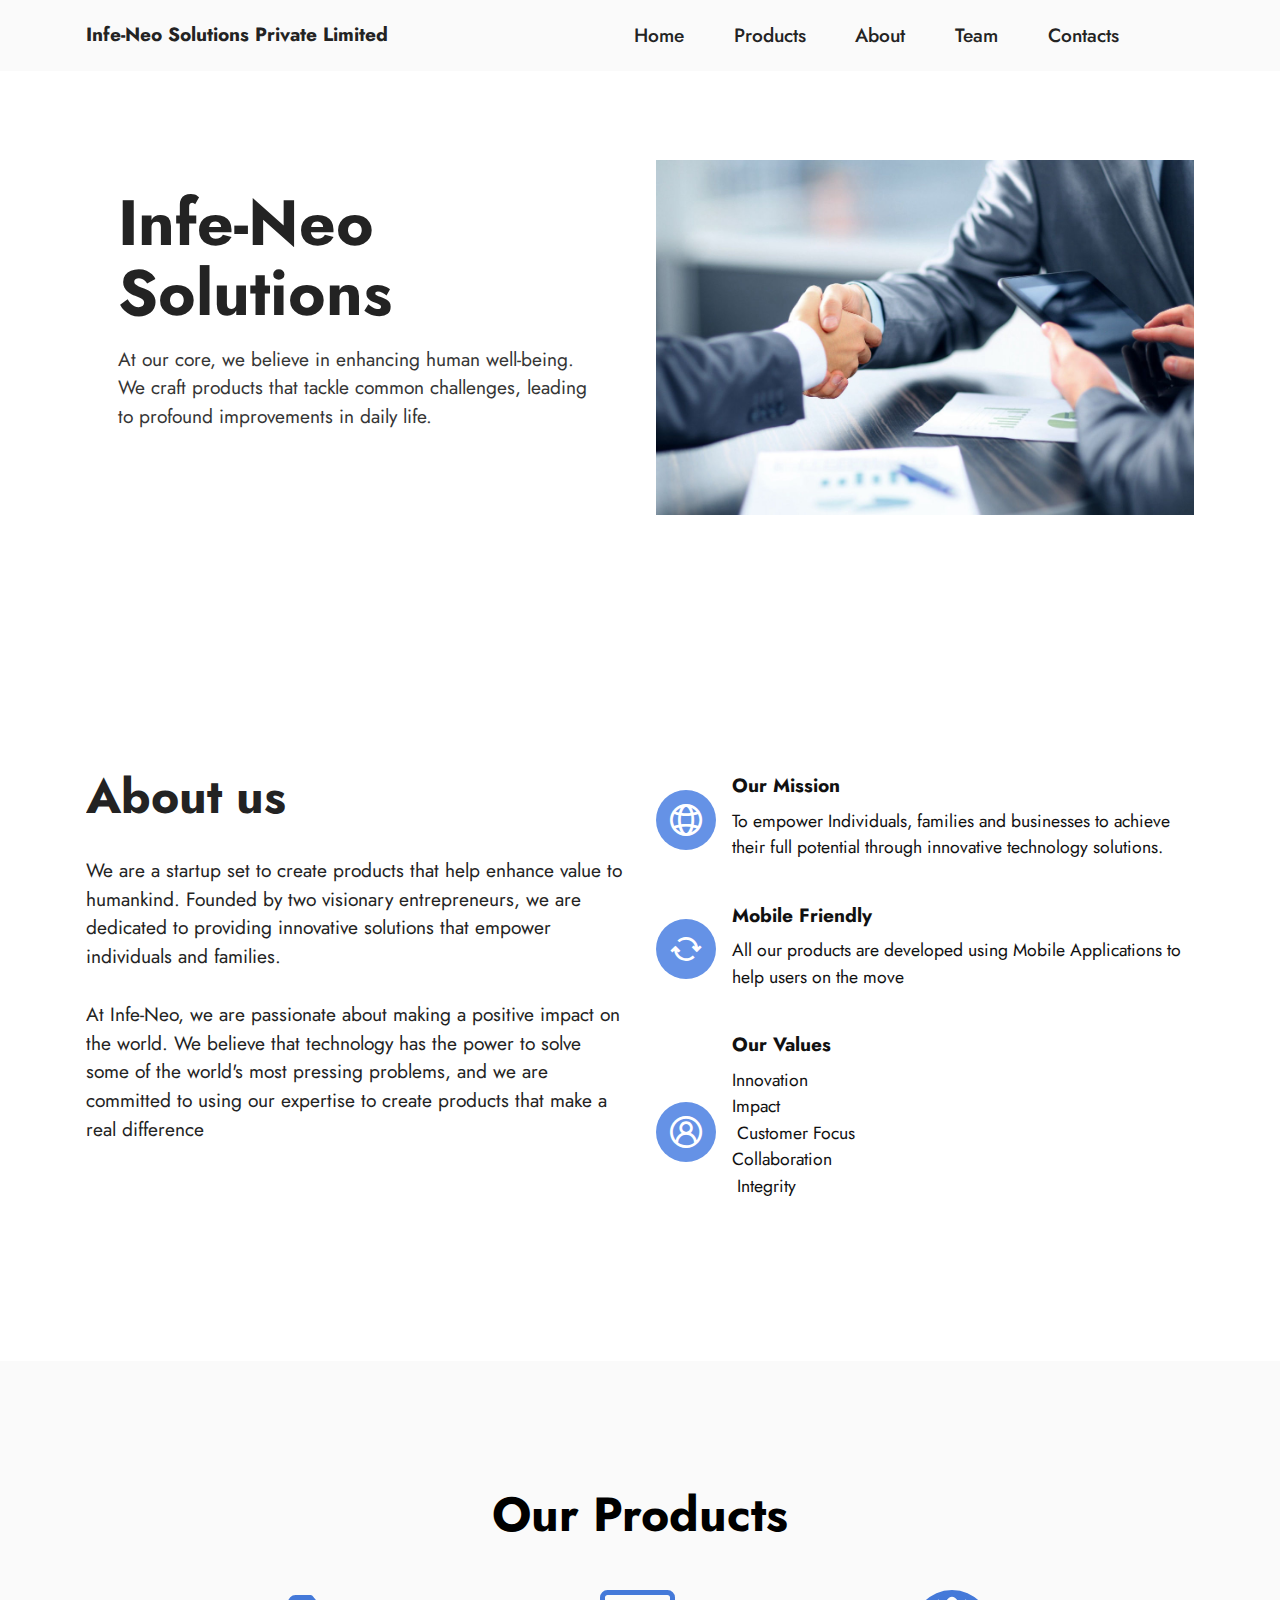
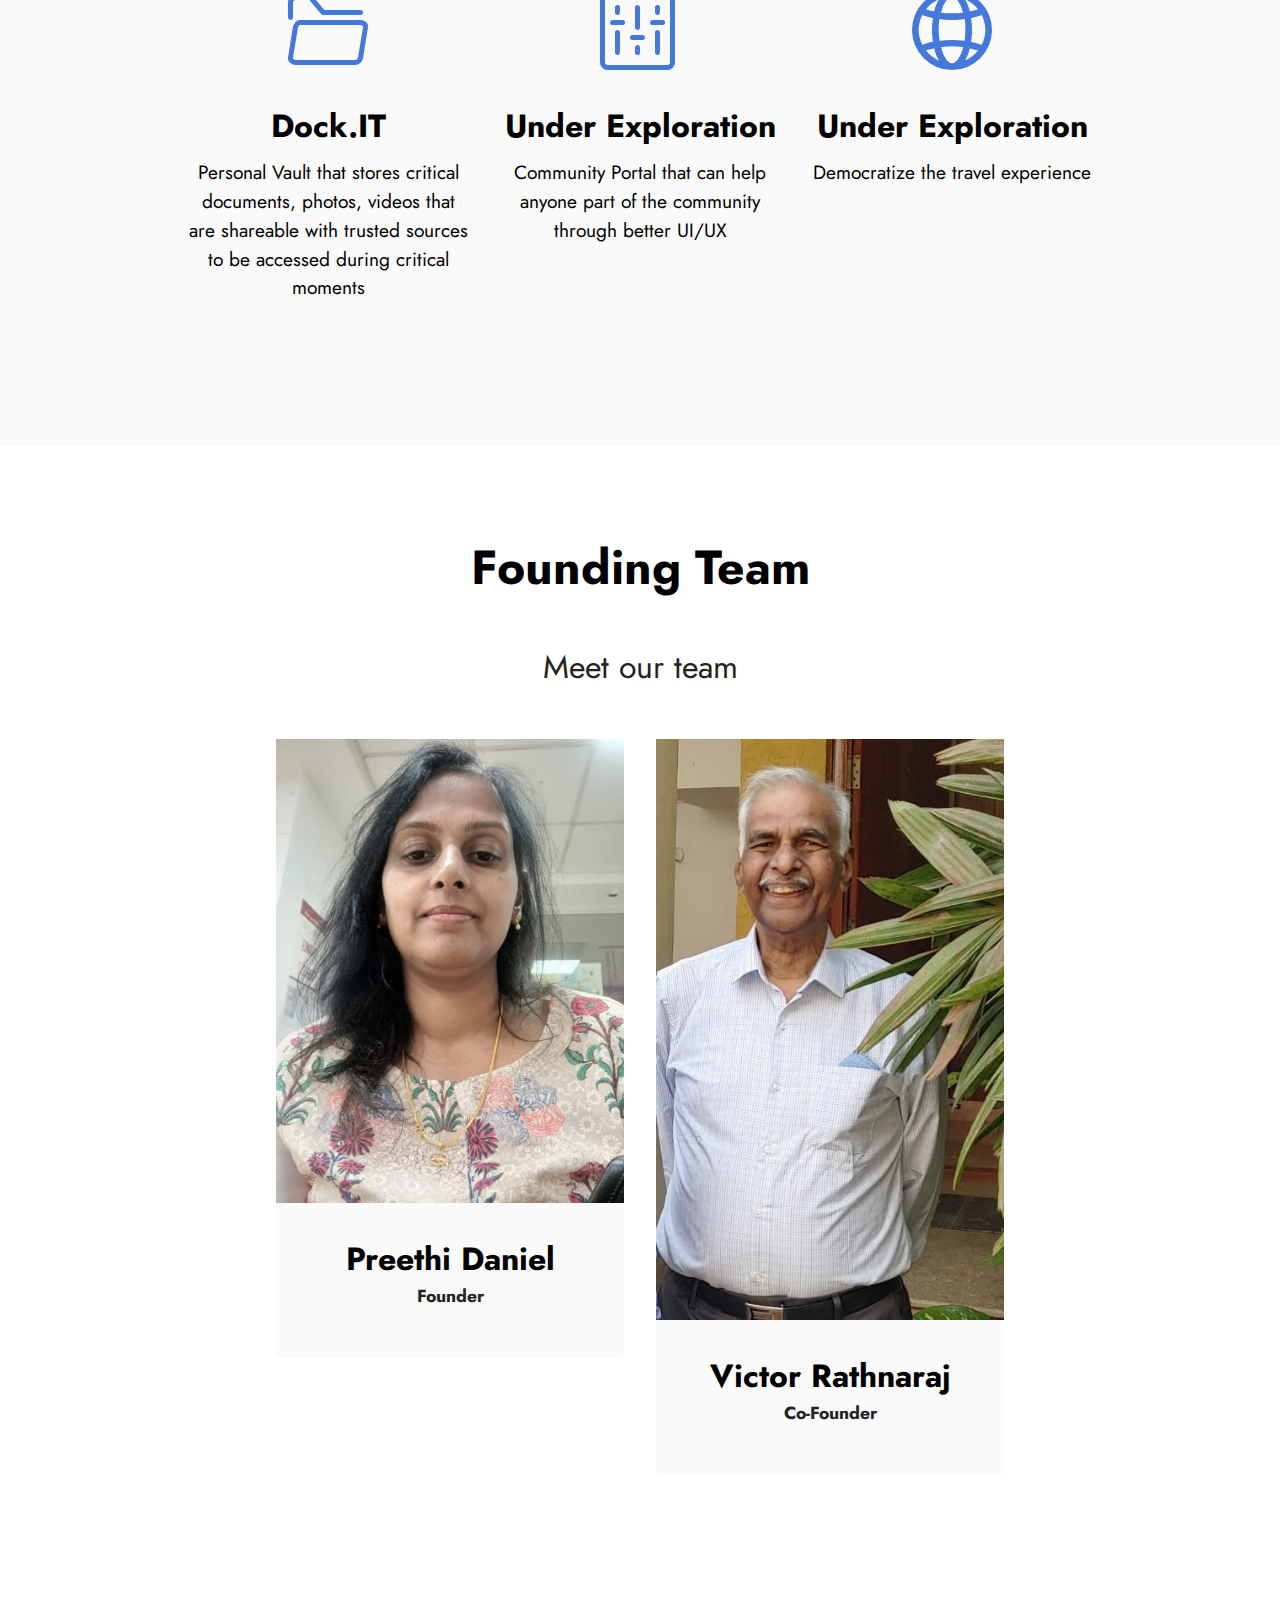
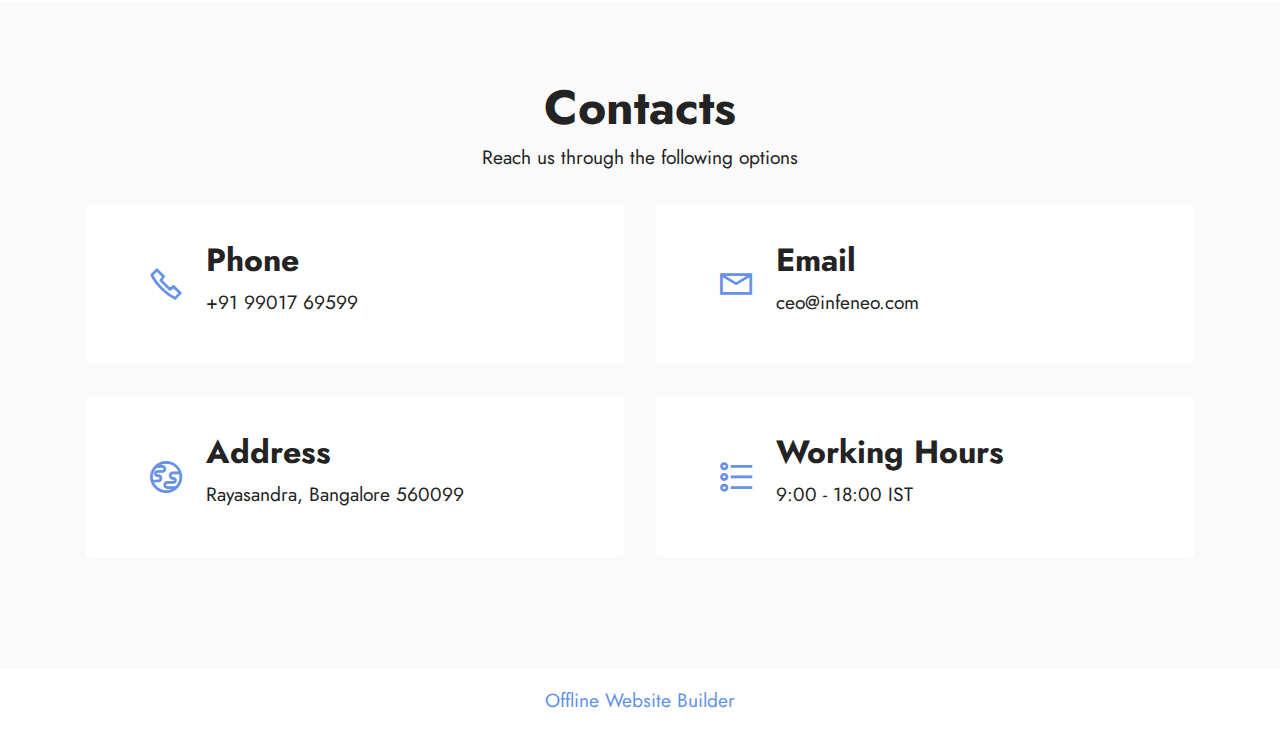
<file: index.html>
<!DOCTYPE html>
<html  >
<head>
  <!-- Site made with Mobirise Website Builder v5.9.6, https://mobirise.com -->
  <meta charset="UTF-8">
  <meta http-equiv="X-UA-Compatible" content="IE=edge">
  <meta name="generator" content="Mobirise v5.9.6, mobirise.com">
  <meta name="viewport" content="width=device-width, initial-scale=1, minimum-scale=1">
  <link rel="shortcut icon" href="assets/images/logo.png" type="image/x-icon">
  <meta name="description" content="">
  
  
  <title>Home</title>
  <link rel="stylesheet" href="assets/web/assets/mobirise-icons2/mobirise2.css">
  <link rel="stylesheet" href="assets/web/assets/mobirise-icons-bold/mobirise-icons-bold.css">
  <link rel="stylesheet" href="assets/bootstrap/css/bootstrap.min.css">
  <link rel="stylesheet" href="assets/bootstrap/css/bootstrap-grid.min.css">
  <link rel="stylesheet" href="assets/bootstrap/css/bootstrap-reboot.min.css">
  <link rel="stylesheet" href="assets/dropdown/css/style.css">
  <link rel="stylesheet" href="assets/socicon/css/styles.css">
  <link rel="stylesheet" href="assets/theme/css/style.css">
  <link rel="preload" href="https://fonts.googleapis.com/css?family=Jost:100,200,300,400,500,600,700,800,900,100i,200i,300i,400i,500i,600i,700i,800i,900i&display=swap" as="style" onload="this.onload=null;this.rel='stylesheet'">
  <noscript><link rel="stylesheet" href="https://fonts.googleapis.com/css?family=Jost:100,200,300,400,500,600,700,800,900,100i,200i,300i,400i,500i,600i,700i,800i,900i&display=swap"></noscript>
  <link rel="preload" as="style" href="assets/mobirise/css/mbr-additional.css"><link rel="stylesheet" href="assets/mobirise/css/mbr-additional.css" type="text/css">

  
  
  
</head>
<body>
  
  <section data-bs-version="5.1" class="menu menu2 cid-sFCw1qGFAI" once="menu" id="menu2-23">
    
    <nav class="navbar navbar-dropdown navbar-expand-lg">
        <div class="container">
            <div class="navbar-brand">
                
                <span class="navbar-caption-wrap"><a class="navbar-caption text-black display-7" href="https://mobiri.se">Infe-Neo Solutions Private Limited</a></span>
            </div>
            <button class="navbar-toggler" type="button" data-toggle="collapse" data-bs-toggle="collapse" data-target="#navbarSupportedContent" data-bs-target="#navbarSupportedContent" aria-controls="navbarNavAltMarkup" aria-expanded="false" aria-label="Toggle navigation">
                <div class="hamburger">
                    <span></span>
                    <span></span>
                    <span></span>
                    <span></span>
                </div>
            </button>
            <div class="collapse navbar-collapse" id="navbarSupportedContent">
                <ul class="navbar-nav nav-dropdown nav-right" data-app-modern-menu="true"><li class="nav-item"><a class="nav-link link text-black text-primary display-7" href="#top">Home</a></li><li class="nav-item"><a class="nav-link link text-black text-primary display-7" href="index.html#features1-1i">Products</a></li>
                    <li class="nav-item"><a class="nav-link link text-black text-primary display-7" href="index.html#features13-0">About</a></li><li class="nav-item"><a class="nav-link link text-black text-primary display-7" href="index.html#team1-1o">Team</a></li><li class="nav-item"><a class="nav-link link text-black text-primary display-7" href="index.html#contacts2-1r">Contacts</a></li><li class="nav-item"><a class="nav-link link text-black text-primary display-7" href="index.html#content4-1q"></a>
                    </li></ul>
                
                
            </div>
        </div>
    </nav>
</section>

<section data-bs-version="5.1" class="header14 cid-sFzxmVl7J6" id="header14-1f">

    

    

    <div class="container">
        <div class="row justify-content-center align-items-center">
            <div class="col-12 col-md-6 image-wrapper">
                <img src="assets/images/mbr-1256x829.jpg" alt="Mobirise Website Builder">
            </div>
            <div class="col-12 col-md">
                <div class="text-wrapper">
                    <h1 class="mbr-section-title mbr-fonts-style mb-3 display-1"><strong>Infe-Neo Solutions</strong></h1>
                    <p class="mbr-text mbr-fonts-style display-7">At our core, we believe in enhancing human well-being. We craft products that tackle common challenges, leading to profound improvements in daily life.</p>
                    <div class="mbr-section-btn mt-3"><a class="btn btn-white-outline display-4" href="https://mobiri.se"></a></div>
                </div>
            </div>
        </div>
    </div>
</section>

<section data-bs-version="5.1" class="features13 cid-tXbOFko5oJ" id="features13-0">

    

    
    
    <div class="container">
        <div class="row justify-content-center">
            <div class="col-12 col-lg-6">
                <div class="card-wrapper">
                    <div class="card-box align-left">
                        <h4 class="card-title mbr-fonts-style mb-4 display-2">
                            <strong>About us</strong></h4>
                        <p class="mbr-text mbr-fonts-style mb-4 display-7">
                            We are a startup set to create products that help enhance value to humankind. Founded by two visionary entrepreneurs, we are dedicated to providing innovative solutions that empower individuals and families. <br><br>At Infe-Neo, we are passionate about making a positive impact on the world. We believe that technology has the power to solve some of the world's most pressing problems, and we are committed to using our expertise to create products that make a real difference<br></p>
                        
                    </div>
                </div>
            </div>
            <div class="col-12 col-lg-6">
                <div class="item features-without-image">
                    <div class="item-wrapper mbr-flex">
                        <div class="icon-box">
                            <span class="mbr-iconfont mobi-mbri-globe-2 mobi-mbri"></span>
                        </div>
                        <div class="text-box">
                            <h4 class="icon-title mbr-black mbr-fonts-style display-7">
                                <strong>Our Mission</strong></h4>
                            <h5 class="icon-text mbr-black mbr-fonts-style display-4">To empower Individuals, families and businesses to achieve their full potential through innovative technology solutions. </h5>
                        </div>
                    </div>
                </div>
                <div class="item features-without-image">
                    <div class="item-wrapper mbr-flex">
                        <div class="icon-box">
                            <span class="mbr-iconfont mobi-mbri-update mobi-mbri"></span>
                        </div>
                        <div class="text-box">
                            <h4 class="icon-title mbr-black mbr-fonts-style display-7">
                                <strong>Mobile Friendly</strong>
                            </h4>
                            <h5 class="icon-text mbr-black mbr-fonts-style display-4">All our products are developed using Mobile Applications to help users on the move</h5>
                        </div>
                    </div>
                </div>
                <div class="item features-without-image">
                    <div class="item-wrapper mbr-flex">
                        <div class="icon-box">
                            <span class="mbr-iconfont mobi-mbri-user-2 mobi-mbri"></span>
                        </div>
                        <div class="text-box">
                            <h4 class="icon-title mbr-black mbr-fonts-style display-7">
                                <strong>Our Values</strong></h4>
                            <h5 class="icon-text mbr-black mbr-fonts-style display-4">Innovation <br>Impact<br> Customer Focus <br>Collaboration<br> Integrity<div><br></div></h5>
                        </div>
                    </div>
                </div>
            </div>
        </div>
    </div>
</section>

<section data-bs-version="5.1" class="features1 cid-sFzyUE9AaP" id="features1-1i">
    

    
    <div class="container-fluid">
        <div class="row">
            <div class="col-12 col-lg-9">
                <h3 class="mbr-section-title mbr-fonts-style align-center mb-0 display-2">
                    <strong>Our Products</strong></h3>
                
            </div>
        </div>
        <div class="row">
            <div class="card col-12 col-md-6 col-lg-3">
                <div class="card-wrapper">
                    <div class="card-box align-center">
                        <div class="iconfont-wrapper">
                            <span class="mbr-iconfont mbrib-opened-folder"></span>
                        </div>
                        <h5 class="card-title mbr-fonts-style display-5"><strong>Dock.IT</strong></h5>
                        <p class="card-text mbr-fonts-style display-7">Personal Vault that stores critical documents, photos, videos that are shareable with trusted sources to be accessed during critical moments</p>
                    </div>
                </div>
            </div>
            <div class="card col-12 col-md-6 col-lg-3">
                <div class="card-wrapper">
                    <div class="card-box align-center">
                        <div class="iconfont-wrapper">
                            <span class="mbr-iconfont mbrib-setting2"></span>
                        </div>
                        <h5 class="card-title mbr-fonts-style display-5"><strong>Under Exploration</strong></h5>
                        <p class="card-text mbr-fonts-style display-7">Community Portal that can help anyone part of the community through better UI/UX</p>
                    </div>
                </div>
            </div>
            <div class="card col-12 col-md-6 col-lg-3">
                <div class="card-wrapper">
                    <div class="card-box align-center">
                        <div class="iconfont-wrapper">
                            <span class="mbr-iconfont mobi-mbri-globe-2 mobi-mbri"></span>
                        </div>
                        <h5 class="card-title mbr-fonts-style display-5"><strong>Under Exploration</strong></h5>
                        <p class="card-text mbr-fonts-style display-7">Democratize the travel experience</p>
                    </div>
                </div>
            </div>
            
        </div>
    </div>
</section>

<section data-bs-version="5.1" class="team1 cid-sFzErVWEaH" id="team1-1o">
    

    
    <div class="container">
        <div class="row justify-content-center">
            <div class="col-12">
                <h3 class="mbr-section-title1 mbr-fonts-style align-center mb-5 display-2">
                    <strong>Founding Team</strong>
                </h3>
                <p class="mbr-section-subtitle mbr-fonts-style align-center mb-5 display-5">
                    Meet our team
                </p>
            </div>
            <div class="col-sm-6 col-lg-4">
                <div class="card-wrap">
                    <div class="image-wrap">
                        <img src="assets/images/whatsapp-image-2023-11-23-at-06.10.31-596x795.jpg" alt="Preethi Daniel">
                    </div>
                    <div class="content-wrap">
                        <h5 class="mbr-section-title card-title mbr-fonts-style align-center m-0 display-5">
                            <strong>Preethi Daniel</strong></h5>
                        <h6 class="mbr-role mbr-fonts-style align-center mb-3 display-4">
                            <strong>Founder</strong></h6>
                        
                        
                        
                    </div>
                </div>
            </div>

            <div class="col-sm-6 col-lg-4">
                <div class="card-wrap">
                    <div class="image-wrap">
                        <img src="assets/images/whatsapp-image-2023-11-30-at-13.34.16-720x1600.jpeg" alt="Victor Rathnaraj">
                    </div>
                    <div class="content-wrap">
                        <h5 class="mbr-section-title card-title mbr-fonts-style align-center m-0 display-5">
                            <strong>Victor Rathnaraj</strong></h5>
                        <h6 class="mbr-role mbr-fonts-style align-center mb-3 display-4">
                            <strong>Co-Founder</strong></h6>
                        
                        
                        
                    </div>
                </div>
            </div>

            

            
        </div>
    </div>
</section>

<section data-bs-version="5.1" class="contacts2 cid-sFzIA7KGYz" id="contacts2-1r">
    <!---->
    
    
    <div class="container">
        <div class="mbr-section-head">
            <h3 class="mbr-section-title mbr-fonts-style align-center mb-0 display-2">
                <strong>Contacts</strong>
            </h3>
            <h4 class="mbr-section-subtitle mbr-fonts-style align-center mb-0 mt-2 display-7">Reach us through the following options</h4>
        </div>
        <div class="row justify-content-center mt-4">
            <div class="card col-12 col-md-6">
                <div class="card-wrapper">
                    <div class="image-wrapper">
                        <span class="mbr-iconfont mobi-mbri-phone mobi-mbri"></span>
                    </div>
                    <div class="text-wrapper">
                        <h6 class="card-title mbr-fonts-style mb-1 display-5">
                            <strong>Phone</strong>
                        </h6>
                        <p class="mbr-text mbr-fonts-style display-7">+91 99017 69599</p>
                    </div>
                </div>
            </div>
            <div class="card col-12 col-md-6">
                <div class="card-wrapper">
                    <div class="image-wrapper">
                        <span class="mbr-iconfont mobi-mbri-letter mobi-mbri"></span>
                    </div>
                    <div class="text-wrapper">
                        <h6 class="card-title mbr-fonts-style mb-1 display-5">
                            <strong>Email</strong>
                        </h6>
                        <p class="mbr-text mbr-fonts-style display-7">ceo@infeneo.com</p>
                    </div>
                </div>
            </div>
            <div class="card col-12 col-md-6">
                <div class="card-wrapper">
                    <div class="image-wrapper">
                        <span class="mbr-iconfont mobi-mbri-globe mobi-mbri"></span>
                    </div>
                    <div class="text-wrapper">
                        <h6 class="card-title mbr-fonts-style mb-1 display-5">
                            <strong>Address</strong>
                        </h6>
                        <p class="mbr-text mbr-fonts-style display-7">
                            Rayasandra, Bangalore 560099</p>
                    </div>
                </div>
            </div>
            <div class="card col-12 col-md-6">
                <div class="card-wrapper">
                    <div class="image-wrapper">
                        <span class="mbr-iconfont mobi-mbri-bulleted-list mobi-mbri"></span>
                    </div>
                    <div class="text-wrapper">
                        <h6 class="card-title mbr-fonts-style mb-1 display-5">
                            <strong>Working Hours</strong>
                        </h6>
                        <p class="mbr-text mbr-fonts-style display-7">
                            9:00 - 18:00 IST</p>
                    </div>
                </div>
            </div>
        </div>
    </div>
</section><section class="display-7" style="padding: 0;align-items: center;justify-content: center;flex-wrap: wrap;    align-content: center;display: flex;position: relative;height: 4rem;"><a href="https://mobiri.se/3110202" style="flex: 1 1;height: 4rem;position: absolute;width: 100%;z-index: 1;"><img alt="" style="height: 4rem;" src="[data-uri]"></a><p style="margin: 0;text-align: center;" class="display-7">&#8204;</p><a style="z-index:1" href="https://mobirise.com/offline-website-builder.html">Offline Website Builder</a></section><script src="assets/bootstrap/js/bootstrap.bundle.min.js"></script>  <script src="assets/smoothscroll/smooth-scroll.js"></script>  <script src="assets/ytplayer/index.js"></script>  <script src="assets/dropdown/js/navbar-dropdown.js"></script>  <script src="assets/theme/js/script.js"></script>  
  
  
</body>
</html>
</file>
<file: assets/web/assets/mobirise-icons2/mobirise2.css>
@font-face {
  font-family: 'Moririse2';
  font-display: swap;
  src:  url('mobirise2.eot?f2bix4');
  src:  url('mobirise2.eot?f2bix4#iefix') format('embedded-opentype'),
    url('mobirise2.ttf?f2bix4') format('truetype'),
    url('mobirise2.woff?f2bix4') format('woff'),
    url('mobirise2.svg?f2bix4#mobirise2') format('svg');
  font-weight: normal;
  font-style: normal;
}

[class^="mobi-"], [class*=" mobi-"] {
  /* use !important to prevent issues with browser extensions that change fonts */
  font-family: 'Moririse2' !important;
  speak: none;
  font-style: normal;
  font-weight: normal;
  font-variant: normal;
  text-transform: none;
  line-height: 1;

  /* Better Font Rendering =========== */
  -webkit-font-smoothing: antialiased;
  -moz-osx-font-smoothing: grayscale;
}

.mobi-mbri-add-submenu:before {
  content: "\e900";
}
.mobi-mbri-alert:before {
  content: "\e901";
}
.mobi-mbri-align-center:before {
  content: "\e902";
}
.mobi-mbri-align-justify:before {
  content: "\e903";
}
.mobi-mbri-align-left:before {
  content: "\e904";
}
.mobi-mbri-align-right:before {
  content: "\e905";
}
.mobi-mbri-android:before {
  content: "\e906";
}
.mobi-mbri-apple:before {
  content: "\e907";
}
.mobi-mbri-arrow-down:before {
  content: "\e908";
}
.mobi-mbri-arrow-next:before {
  content: "\e909";
}
.mobi-mbri-arrow-prev:before {
  content: "\e90a";
}
.mobi-mbri-arrow-up:before {
  content: "\e90b";
}
.mobi-mbri-bold:before {
  content: "\e90c";
}
.mobi-mbri-bookmark:before {
  content: "\e90d";
}
.mobi-mbri-bootstrap:before {
  content: "\e90e";
}
.mobi-mbri-briefcase:before {
  content: "\e90f";
}
.mobi-mbri-browse:before {
  content: "\e910";
}
.mobi-mbri-bulleted-list:before {
  content: "\e911";
}
.mobi-mbri-calendar:before {
  content: "\e912";
}
.mobi-mbri-camera:before {
  content: "\e913";
}
.mobi-mbri-cart-add:before {
  content: "\e914";
}
.mobi-mbri-cart-full:before {
  content: "\e915";
}
.mobi-mbri-cash:before {
  content: "\e916";
}
.mobi-mbri-change-style:before {
  content: "\e917";
}
.mobi-mbri-chat:before {
  content: "\e918";
}
.mobi-mbri-clock:before {
  content: "\e919";
}
.mobi-mbri-close:before {
  content: "\e91a";
}
.mobi-mbri-cloud:before {
  content: "\e91b";
}
.mobi-mbri-code:before {
  content: "\e91c";
}
.mobi-mbri-contact-form:before {
  content: "\e91d";
}
.mobi-mbri-credit-card:before {
  content: "\e91e";
}
.mobi-mbri-cursor-click:before {
  content: "\e91f";
}
.mobi-mbri-cust-feedback:before {
  content: "\e920";
}
.mobi-mbri-database:before {
  content: "\e921";
}
.mobi-mbri-delivery:before {
  content: "\e922";
}
.mobi-mbri-desktop:before {
  content: "\e923";
}
.mobi-mbri-devices:before {
  content: "\e924";
}
.mobi-mbri-down:before {
  content: "\e925";
}
.mobi-mbri-download-2:before {
  content: "\e926";
}
.mobi-mbri-download:before {
  content: "\e927";
}
.mobi-mbri-drag-n-drop-2:before {
  content: "\e928";
}
.mobi-mbri-drag-n-drop:before {
  content: "\e929";
}
.mobi-mbri-edit-2:before {
  content: "\e92a";
}
.mobi-mbri-edit:before {
  content: "\e92b";
}
.mobi-mbri-error:before {
  content: "\e92c";
}
.mobi-mbri-extension:before {
  content: "\e92d";
}
.mobi-mbri-features:before {
  content: "\e92e";
}
.mobi-mbri-file:before {
  content: "\e92f";
}
.mobi-mbri-flag:before {
  content: "\e930";
}
.mobi-mbri-folder:before {
  content: "\e931";
}
.mobi-mbri-gift:before {
  content: "\e932";
}
.mobi-mbri-github:before {
  content: "\e933";
}
.mobi-mbri-globe-2:before {
  content: "\e934";
}
.mobi-mbri-globe:before {
  content: "\e935";
}
.mobi-mbri-growing-chart:before {
  content: "\e936";
}
.mobi-mbri-hearth:before {
  content: "\e937";
}
.mobi-mbri-help:before {
  content: "\e938";
}
.mobi-mbri-home:before {
  content: "\e939";
}
.mobi-mbri-hot-cup:before {
  content: "\e93a";
}
.mobi-mbri-idea:before {
  content: "\e93b";
}
.mobi-mbri-image-gallery:before {
  content: "\e93c";
}
.mobi-mbri-image-slider:before {
  content: "\e93d";
}
.mobi-mbri-info:before {
  content: "\e93e";
}
.mobi-mbri-italic:before {
  content: "\e93f";
}
.mobi-mbri-key:before {
  content: "\e940";
}
.mobi-mbri-laptop:before {
  content: "\e941";
}
.mobi-mbri-layers:before {
  content: "\e942";
}
.mobi-mbri-left-right:before {
  content: "\e943";
}
.mobi-mbri-left:before {
  content: "\e944";
}
.mobi-mbri-letter:before {
  content: "\e945";
}
.mobi-mbri-like:before {
  content: "\e946";
}
.mobi-mbri-link:before {
  content: "\e947";
}
.mobi-mbri-lock:before {
  content: "\e948";
}
.mobi-mbri-login:before {
  content: "\e949";
}
.mobi-mbri-logout:before {
  content: "\e94a";
}
.mobi-mbri-magic-stick:before {
  content: "\e94b";
}
.mobi-mbri-map-pin:before {
  content: "\e94c";
}
.mobi-mbri-menu:before {
  content: "\e94d";
}
.mobi-mbri-mobile-2:before {
  content: "\e94e";
}
.mobi-mbri-mobile-horizontal:before {
  content: "\e94f";
}
.mobi-mbri-mobile:before {
  content: "\e950";
}
.mobi-mbri-mobirise:before {
  content: "\e951";
}
.mobi-mbri-more-horizontal:before {
  content: "\e952";
}
.mobi-mbri-more-vertical:before {
  content: "\e953";
}
.mobi-mbri-music:before {
  content: "\e954";
}
.mobi-mbri-new-file:before {
  content: "\e955";
}
.mobi-mbri-numbered-list:before {
  content: "\e956";
}
.mobi-mbri-opened-folder:before {
  content: "\e957";
}
.mobi-mbri-pages:before {
  content: "\e958";
}
.mobi-mbri-paper-plane:before {
  content: "\e959";
}
.mobi-mbri-paperclip:before {
  content: "\e95a";
}
.mobi-mbri-phone:before {
  content: "\e95b";
}
.mobi-mbri-photo:before {
  content: "\e95c";
}
.mobi-mbri-photos:before {
  content: "\e95d";
}
.mobi-mbri-pin:before {
  content: "\e95e";
}
.mobi-mbri-play:before {
  content: "\e95f";
}
.mobi-mbri-plus:before {
  content: "\e960";
}
.mobi-mbri-preview:before {
  content: "\e961";
}
.mobi-mbri-print:before {
  content: "\e962";
}
.mobi-mbri-protect:before {
  content: "\e963";
}
.mobi-mbri-question:before {
  content: "\e964";
}
.mobi-mbri-quote-left:before {
  content: "\e965";
}
.mobi-mbri-quote-right:before {
  content: "\e966";
}
.mobi-mbri-redo:before {
  content: "\e967";
}
.mobi-mbri-refresh:before {
  content: "\e968";
}
.mobi-mbri-responsive-2:before {
  content: "\e969";
}
.mobi-mbri-responsive:before {
  content: "\e96a";
}
.mobi-mbri-right:before {
  content: "\e96b";
}
.mobi-mbri-rocket:before {
  content: "\e96c";
}
.mobi-mbri-sad-face:before {
  content: "\e96d";
}
.mobi-mbri-sale:before {
  content: "\e96e";
}
.mobi-mbri-save:before {
  content: "\e96f";
}
.mobi-mbri-search:before {
  content: "\e970";
}
.mobi-mbri-setting-2:before {
  content: "\e971";
}
.mobi-mbri-setting-3:before {
  content: "\e972";
}
.mobi-mbri-setting:before {
  content: "\e973";
}
.mobi-mbri-share:before {
  content: "\e974";
}
.mobi-mbri-shopping-bag:before {
  content: "\e975";
}
.mobi-mbri-shopping-basket:before {
  content: "\e976";
}
.mobi-mbri-shopping-cart:before {
  content: "\e977";
}
.mobi-mbri-sites:before {
  content: "\e978";
}
.mobi-mbri-smile-face:before {
  content: "\e979";
}
.mobi-mbri-speed:before {
  content: "\e97a";
}
.mobi-mbri-star:before {
  content: "\e97b";
}
.mobi-mbri-success:before {
  content: "\e97c";
}
.mobi-mbri-sun:before {
  content: "\e97d";
}
.mobi-mbri-sun2:before {
  content: "\e97e";
}
.mobi-mbri-tablet-vertical:before {
  content: "\e97f";
}
.mobi-mbri-tablet:before {
  content: "\e980";
}
.mobi-mbri-target:before {
  content: "\e981";
}
.mobi-mbri-timer:before {
  content: "\e982";
}
.mobi-mbri-to-ftp:before {
  content: "\e983";
}
.mobi-mbri-to-local-drive:before {
  content: "\e984";
}
.mobi-mbri-touch-swipe:before {
  content: "\e985";
}
.mobi-mbri-touch:before {
  content: "\e986";
}
.mobi-mbri-trash:before {
  content: "\e987";
}
.mobi-mbri-underline:before {
  content: "\e988";
}
.mobi-mbri-undo:before {
  content: "\e989";
}
.mobi-mbri-unlink:before {
  content: "\e98a";
}
.mobi-mbri-unlock:before {
  content: "\e98b";
}
.mobi-mbri-up-down:before {
  content: "\e98c";
}
.mobi-mbri-up:before {
  content: "\e98d";
}
.mobi-mbri-update:before {
  content: "\e98e";
}
.mobi-mbri-upload-2:before {
  content: "\e98f";
}
.mobi-mbri-upload:before {
  content: "\e990";
}
.mobi-mbri-user-2:before {
  content: "\e991";
}
.mobi-mbri-user:before {
  content: "\e992";
}
.mobi-mbri-users:before {
  content: "\e993";
}
.mobi-mbri-video-play:before {
  content: "\e994";
}
.mobi-mbri-video:before {
  content: "\e995";
}
.mobi-mbri-watch:before {
  content: "\e996";
}
.mobi-mbri-website-theme-2:before {
  content: "\e997";
}
.mobi-mbri-website-theme:before {
  content: "\e998";
}
.mobi-mbri-wifi:before {
  content: "\e999";
}
.mobi-mbri-windows:before {
  content: "\e99a";
}
.mobi-mbri-zoom-in:before {
  content: "\e99b";
}
.mobi-mbri-zoom-out:before {
  content: "\e99c";
}
</file>
<file: assets/web/assets/mobirise-icons-bold/mobirise-icons-bold.css>
@font-face {
  font-family: 'mobirise-icons-bold';
  font-display: swap;
  src:  url('mobirise-icons-bold.eot?m1l4yr');
  src:  url('mobirise-icons-bold.eot?m1l4yr#iefix') format('embedded-opentype'),
    url('mobirise-icons-bold.ttf?m1l4yr') format('truetype'),
    url('mobirise-icons-bold.woff?m1l4yr') format('woff'),
    url('mobirise-icons-bold.svg?m1l4yr#mobirise-icons-bold') format('svg');
  font-weight: normal;
  font-style: normal;
}

[class^="mbrib-"], [class*="mbrib-"] {
  /* use !important to prevent issues with browser extensions that change fonts */
  font-family: 'mobirise-icons-bold' !important;
  speak: none;
  font-style: normal;
  font-weight: normal;
  font-variant: normal;
  text-transform: none;
  line-height: 1;

  /* Better Font Rendering =========== */
  -webkit-font-smoothing: antialiased;
  -moz-osx-font-smoothing: grayscale;
}

.mbrib-add-submenu:before {
  content: "\e900";
}
.mbrib-alert:before {
  content: "\e901";
}
.mbrib-align-center:before {
  content: "\e902";
}
.mbrib-align-justify:before {
  content: "\e903";
}
.mbrib-align-left:before {
  content: "\e904";
}
.mbrib-align-right:before {
  content: "\e905";
}
.mbrib-android:before {
  content: "\e906";
}
.mbrib-apple:before {
  content: "\e907";
}
.mbrib-arrow-down:before {
  content: "\e908";
}
.mbrib-arrow-next:before {
  content: "\e909";
}
.mbrib-arrow-prev:before {
  content: "\e90a";
}
.mbrib-arrow-up:before {
  content: "\e90b";
}
.mbrib-bold:before {
  content: "\e90c";
}
.mbrib-bookmark:before {
  content: "\e90d";
}
.mbrib-bootstrap:before {
  content: "\e90e";
}
.mbrib-briefcase:before {
  content: "\e90f";
}
.mbrib-browse:before {
  content: "\e910";
}
.mbrib-bulleted-list:before {
  content: "\e911";
}
.mbrib-calendar:before {
  content: "\e912";
}
.mbrib-camera:before {
  content: "\e913";
}
.mbrib-cart-add:before {
  content: "\e914";
}
.mbrib-cart-full:before {
  content: "\e915";
}
.mbrib-cash:before {
  content: "\e916";
}
.mbrib-change-style:before {
  content: "\e917";
}
.mbrib-chat:before {
  content: "\e918";
}
.mbrib-clock:before {
  content: "\e919";
}
.mbrib-close:before {
  content: "\e91a";
}
.mbrib-cloud:before {
  content: "\e91b";
}
.mbrib-code:before {
  content: "\e91c";
}
.mbrib-contact-form:before {
  content: "\e91d";
}
.mbrib-credit-card:before {
  content: "\e91e";
}
.mbrib-cursor-click:before {
  content: "\e91f";
}
.mbrib-cust-feedback:before {
  content: "\e920";
}
.mbrib-database:before {
  content: "\e921";
}
.mbrib-delivery:before {
  content: "\e922";
}
.mbrib-desktop:before {
  content: "\e923";
}
.mbrib-devices:before {
  content: "\e924";
}
.mbrib-down:before {
  content: "\e925";
}
.mbrib-download:before {
  content: "\e926";
}
.mbrib-drag-n-drop:before {
  content: "\e927";
}
.mbrib-drag-n-drop2:before {
  content: "\e928";
}
.mbrib-edit:before {
  content: "\e929";
}
.mbrib-edit2:before {
  content: "\e92a";
}
.mbrib-error:before {
  content: "\e92b";
}
.mbrib-extension:before {
  content: "\e92c";
}
.mbrib-features:before {
  content: "\e92d";
}
.mbrib-file:before {
  content: "\e92e";
}
.mbrib-flag:before {
  content: "\e92f";
}
.mbrib-folder:before {
  content: "\e930";
}
.mbrib-gift:before {
  content: "\e931";
}
.mbrib-github:before {
  content: "\e932";
}
.mbrib-globe-2:before {
  content: "\e933";
}
.mbrib-globe:before {
  content: "\e934";
}
.mbrib-growing-chart:before {
  content: "\e935";
}
.mbrib-hearth:before {
  content: "\e936";
}
.mbrib-help:before {
  content: "\e937";
}
.mbrib-home:before {
  content: "\e938";
}
.mbrib-hot-cup:before {
  content: "\e939";
}
.mbrib-idea:before {
  content: "\e93a";
}
.mbrib-image-gallery:before {
  content: "\e93b";
}
.mbrib-image-slider:before {
  content: "\e93c";
}
.mbrib-info:before {
  content: "\e93d";
}
.mbrib-italic:before {
  content: "\e93e";
}
.mbrib-key:before {
  content: "\e93f";
}
.mbrib-laptop:before {
  content: "\e940";
}
.mbrib-layers:before {
  content: "\e941";
}
.mbrib-left-right:before {
  content: "\e942";
}
.mbrib-left:before {
  content: "\e943";
}
.mbrib-letter:before {
  content: "\e944";
}
.mbrib-like:before {
  content: "\e945";
}
.mbrib-link:before {
  content: "\e946";
}
.mbrib-lock:before {
  content: "\e947";
}
.mbrib-login:before {
  content: "\e948";
}
.mbrib-logout:before {
  content: "\e949";
}
.mbrib-magic-stick:before {
  content: "\e94a";
}
.mbrib-map-pin:before {
  content: "\e94b";
}
.mbrib-menu:before {
  content: "\e94c";
}
.mbrib-mobile:before {
  content: "\e94d";
}
.mbrib-mobile2:before {
  content: "\e94e";
}
.mbrib-mobirise:before {
  content: "\e94f";
}
.mbrib-more-horizontal:before {
  content: "\e950";
}
.mbrib-more-vertical:before {
  content: "\e951";
}
.mbrib-music:before {
  content: "\e952";
}
.mbrib-new-file:before {
  content: "\e953";
}
.mbrib-numbered-list:before {
  content: "\e954";
}
.mbrib-opened-folder:before {
  content: "\e955";
}
.mbrib-pages:before {
  content: "\e956";
}
.mbrib-paper-plane:before {
  content: "\e957";
}
.mbrib-paperclip:before {
  content: "\e958";
}
.mbrib-photo:before {
  content: "\e959";
}
.mbrib-photos:before {
  content: "\e95a";
}
.mbrib-pin:before {
  content: "\e95b";
}
.mbrib-play:before {
  content: "\e95c";
}
.mbrib-plus:before {
  content: "\e95d";
}
.mbrib-preview:before {
  content: "\e95e";
}
.mbrib-print:before {
  content: "\e95f";
}
.mbrib-protect:before {
  content: "\e960";
}
.mbrib-question:before {
  content: "\e961";
}
.mbrib-quote-left:before {
  content: "\e962";
}
.mbrib-quote-right:before {
  content: "\e963";
}
.mbrib-redo:before {
  content: "\e964";
}
.mbrib-refresh:before {
  content: "\e965";
}
.mbrib-responsive:before {
  content: "\e966";
}
.mbrib-right:before {
  content: "\e967";
}
.mbrib-rocket:before {
  content: "\e968";
}
.mbrib-sad-face:before {
  content: "\e969";
}
.mbrib-sale:before {
  content: "\e96a";
}
.mbrib-save:before {
  content: "\e96b";
}
.mbrib-search:before {
  content: "\e96c";
}
.mbrib-setting:before {
  content: "\e96d";
}
.mbrib-setting2:before {
  content: "\e96e";
}
.mbrib-setting3:before {
  content: "\e96f";
}
.mbrib-share:before {
  content: "\e970";
}
.mbrib-shopping-bag:before {
  content: "\e971";
}
.mbrib-shopping-basket:before {
  content: "\e972";
}
.mbrib-shopping-cart:before {
  content: "\e973";
}
.mbrib-sites:before {
  content: "\e974";
}
.mbrib-smile-face:before {
  content: "\e975";
}
.mbrib-speed:before {
  content: "\e976";
}
.mbrib-star:before {
  content: "\e977";
}
.mbrib-success:before {
  content: "\e978";
}
.mbrib-sun:before {
  content: "\e979";
}
.mbrib-sun2:before {
  content: "\e97a";
}
.mbrib-tablet-vertical:before {
  content: "\e97b";
}
.mbrib-tablet:before {
  content: "\e97c";
}
.mbrib-target:before {
  content: "\e97d";
}
.mbrib-timer:before {
  content: "\e97e";
}
.mbrib-to-ftp:before {
  content: "\e97f";
}
.mbrib-to-local-drive:before {
  content: "\e980";
}
.mbrib-touch-swipe:before {
  content: "\e981";
}
.mbrib-touch:before {
  content: "\e982";
}
.mbrib-trash:before {
  content: "\e983";
}
.mbrib-underline:before {
  content: "\e984";
}
.mbrib-undo:before {
  content: "\e985";
}
.mbrib-unlink:before {
  content: "\e986";
}
.mbrib-unlock:before {
  content: "\e987";
}
.mbrib-up-down:before {
  content: "\e988";
}
.mbrib-up:before {
  content: "\e989";
}
.mbrib-update:before {
  content: "\e98a";
}
.mbrib-upload:before {
  content: "\e98b";
}
.mbrib-user:before {
  content: "\e98c";
}
.mbrib-user2:before {
  content: "\e98d";
}
.mbrib-users:before {
  content: "\e98e";
}
.mbrib-video-play:before {
  content: "\e98f";
}
.mbrib-video:before {
  content: "\e990";
}
.mbrib-watch:before {
  content: "\e991";
}
.mbrib-website-theme:before {
  content: "\e992";
}
.mbrib-wifi:before {
  content: "\e993";
}
.mbrib-windows:before {
  content: "\e994";
}
.mbrib-zoom-out:before {
  content: "\e995";
}
</file>
<file: assets/dropdown/css/style.css>
.navbar-dropdown {
  left: 0;
  padding: 0;
  position: absolute;
  right: 0;
  top: 0;
  transition: all 0.45s ease;
  z-index: 1030;
  background: #282828; }
  .navbar-dropdown .navbar-logo {
    margin-right: 0.8rem;
    transition: margin 0.3s ease-in-out;
    vertical-align: middle; }
    .navbar-dropdown .navbar-logo img {
      height: 3.125rem;
      transition: all 0.3s ease-in-out; }
    .navbar-dropdown .navbar-logo.mbr-iconfont {
      font-size: 3.125rem;
      line-height: 3.125rem; }
  .navbar-dropdown .navbar-caption {
    font-weight: 700;
    white-space: normal;
    vertical-align: -4px;
    line-height: 3.125rem !important; }
    .navbar-dropdown .navbar-caption, .navbar-dropdown .navbar-caption:hover {
      color: inherit;
      text-decoration: none; }
  .navbar-dropdown .mbr-iconfont + .navbar-caption {
    vertical-align: -1px; }
  .navbar-dropdown.navbar-fixed-top {
    position: fixed; }
  .navbar-dropdown .navbar-brand span {
    vertical-align: -4px; }
  .navbar-dropdown.bg-color.transparent {
    background: none; }
  .navbar-dropdown.navbar-short .navbar-brand {
    padding: 0.625rem 0; }
    .navbar-dropdown.navbar-short .navbar-brand span {
      vertical-align: -1px; }
  .navbar-dropdown.navbar-short .navbar-caption {
    line-height: 2.375rem !important;
    vertical-align: -2px; }
  .navbar-dropdown.navbar-short .navbar-logo {
    margin-right: 0.5rem; }
    .navbar-dropdown.navbar-short .navbar-logo img {
      height: 2.375rem; }
    .navbar-dropdown.navbar-short .navbar-logo.mbr-iconfont {
      font-size: 2.375rem;
      line-height: 2.375rem; }
  .navbar-dropdown.navbar-short .mbr-table-cell {
    height: 3.625rem; }
  .navbar-dropdown .navbar-close {
    left: 0.6875rem;
    position: fixed;
    top: 0.75rem;
    z-index: 1000; }
  .navbar-dropdown .hamburger-icon {
    content: "";
    display: inline-block;
    vertical-align: middle;
    width: 16px;
    -webkit-box-shadow: 0 -6px 0 1px #282828,0 0 0 1px #282828,0 6px 0 1px #282828;
    -moz-box-shadow: 0 -6px 0 1px #282828,0 0 0 1px #282828,0 6px 0 1px #282828;
    box-shadow: 0 -6px 0 1px #282828,0 0 0 1px #282828,0 6px 0 1px #282828; }

.dropdown-menu .dropdown-toggle[data-toggle="dropdown-submenu"]::after {
  border-bottom: 0.35em solid transparent;
  border-left: 0.35em solid;
  border-right: 0;
  border-top: 0.35em solid transparent;
  margin-left: 0.3rem; }

.dropdown-menu .dropdown-item:focus {
  outline: 0; }

.nav-dropdown {
  font-size: 0.75rem;
  font-weight: 500;
  height: auto !important; }
  .nav-dropdown .nav-btn {
    padding-left: 1rem; }
  .nav-dropdown .link {
    margin: .667em 1.667em;
    font-weight: 500;
    padding: 0;
    transition: color .2s ease-in-out; }
    .nav-dropdown .link.dropdown-toggle {
      margin-right: 2.583em; }
      .nav-dropdown .link.dropdown-toggle::after {
        margin-left: .25rem;
        border-top: 0.35em solid;
        border-right: 0.35em solid transparent;
        border-left: 0.35em solid transparent;
        border-bottom: 0; }
      .nav-dropdown .link.dropdown-toggle[aria-expanded="true"] {
        margin: 0;
        padding: 0.667em 3.263em  0.667em 1.667em; }
  .nav-dropdown .link::after,
  .nav-dropdown .dropdown-item::after {
    color: inherit; }
  .nav-dropdown .btn {
    font-size: 0.75rem;
    font-weight: 700;
    letter-spacing: 0;
    margin-bottom: 0;
    padding-left: 1.25rem;
    padding-right: 1.25rem; }
  .nav-dropdown .dropdown-menu {
    border-radius: 0;
    border: 0;
    left: 0;
    margin: 0;
    padding-bottom: 1.25rem;
    padding-top: 1.25rem;
    position: relative; }
  .nav-dropdown .dropdown-submenu {
    margin-left: 0.125rem;
    top: 0; }
  .nav-dropdown .dropdown-item {
    font-weight: 500;
    line-height: 2;
    padding: 0.3846em 4.615em 0.3846em 1.5385em;
    position: relative;
    transition: color .2s ease-in-out, background-color .2s ease-in-out; }
    .nav-dropdown .dropdown-item::after {
      margin-top: -0.3077em;
      position: absolute;
      right: 1.1538em;
      top: 50%; }
    .nav-dropdown .dropdown-item:focus, .nav-dropdown .dropdown-item:hover {
      background: none; }

@media (max-width: 767px) {
  .nav-dropdown.navbar-toggleable-sm {
    bottom: 0;
    display: none;
    left: 0;
    overflow-x: hidden;
    position: fixed;
    top: 0;
    transform: translateX(-100%);
    -ms-transform: translateX(-100%);
    -webkit-transform: translateX(-100%);
    width: 18.75rem;
    z-index: 999; } }
.nav-dropdown.navbar-toggleable-xl {
  bottom: 0;
  display: none;
  left: 0;
  overflow-x: hidden;
  position: fixed;
  top: 0;
  transform: translateX(-100%);
  -ms-transform: translateX(-100%);
  -webkit-transform: translateX(-100%);
  width: 18.75rem;
  z-index: 999; }

.nav-dropdown-sm {
  display: block !important;
  overflow-x: hidden;
  overflow: auto;
  padding-top: 3.875rem; }
  .nav-dropdown-sm::after {
    content: "";
    display: block;
    height: 3rem;
    width: 100%; }
  .nav-dropdown-sm.collapse.in ~ .navbar-close {
    display: block !important; }
  .nav-dropdown-sm.collapsing, .nav-dropdown-sm.collapse.in {
    transform: translateX(0);
    -ms-transform: translateX(0);
    -webkit-transform: translateX(0);
    transition: all 0.25s ease-out;
    -webkit-transition: all 0.25s ease-out;
    background: #282828; }
  .nav-dropdown-sm.collapsing[aria-expanded="false"] {
    transform: translateX(-100%);
    -ms-transform: translateX(-100%);
    -webkit-transform: translateX(-100%); }
  .nav-dropdown-sm .nav-item {
    display: block;
    margin-left: 0 !important;
    padding-left: 0; }
  .nav-dropdown-sm .link,
  .nav-dropdown-sm .dropdown-item {
    border-top: 1px dotted rgba(255, 255, 255, 0.1);
    font-size: 0.8125rem;
    line-height: 1.6;
    margin: 0 !important;
    padding: 0.875rem 2.4rem 0.875rem 1.5625rem !important;
    position: relative;
    white-space: normal; }
    .nav-dropdown-sm .link:focus, .nav-dropdown-sm .link:hover,
    .nav-dropdown-sm .dropdown-item:focus,
    .nav-dropdown-sm .dropdown-item:hover {
      background: rgba(0, 0, 0, 0.2) !important;
      color: #c0a375; }
  .nav-dropdown-sm .nav-btn {
    position: relative;
    padding: 1.5625rem 1.5625rem 0 1.5625rem; }
    .nav-dropdown-sm .nav-btn::before {
      border-top: 1px dotted rgba(255, 255, 255, 0.1);
      content: "";
      left: 0;
      position: absolute;
      top: 0;
      width: 100%; }
    .nav-dropdown-sm .nav-btn + .nav-btn {
      padding-top: 0.625rem; }
      .nav-dropdown-sm .nav-btn + .nav-btn::before {
        display: none; }
  .nav-dropdown-sm .btn {
    padding: 0.625rem 0; }
  .nav-dropdown-sm .dropdown-toggle[data-toggle="dropdown-submenu"]::after {
    margin-left: .25rem;
    border-top: 0.35em solid;
    border-right: 0.35em solid transparent;
    border-left: 0.35em solid transparent;
    border-bottom: 0; }
  .nav-dropdown-sm .dropdown-toggle[data-toggle="dropdown-submenu"][aria-expanded="true"]::after {
    border-top: 0;
    border-right: 0.35em solid transparent;
    border-left: 0.35em solid transparent;
    border-bottom: 0.35em solid; }
  .nav-dropdown-sm .dropdown-menu {
    margin: 0;
    padding: 0;
    position: relative;
    top: 0;
    left: 0;
    width: 100%;
    border: 0;
    float: none;
    border-radius: 0;
    background: none; }
  .nav-dropdown-sm .dropdown-submenu {
    left: 100%;
    margin-left: 0.125rem;
    margin-top: -1.25rem;
    top: 0; }

.navbar-toggleable-sm .nav-dropdown .dropdown-menu {
  position: absolute; }

.navbar-toggleable-sm .nav-dropdown .dropdown-submenu {
  left: 100%;
  margin-left: 0.125rem;
  margin-top: -1.25rem;
  top: 0; }

.navbar-toggleable-sm.opened .nav-dropdown .dropdown-menu {
  position: relative; }

.navbar-toggleable-sm.opened .nav-dropdown .dropdown-submenu {
  left: 0;
  margin-left: 00rem;
  margin-top: 0rem;
  top: 0; }

.is-builder .nav-dropdown.collapsing {
  transition: none !important; }
</file>
<file: assets/socicon/css/styles.css>
@charset "UTF-8";

@font-face {
  font-family: 'Socicon';
  src:  url('../fonts/socicon.eot');
  src:  url('../fonts/socicon.eot?#iefix') format('embedded-opentype'),
    url('../fonts/socicon.woff2') format('woff2'),
    url('../fonts/socicon.ttf') format('truetype'),
    url('../fonts/socicon.woff') format('woff'),
    url('../fonts/socicon.svg#socicon') format('svg');
  font-weight: normal;
  font-style: normal;
  font-display: swap;
}

[data-icon]:before {
  font-family: "socicon" !important;
  content: attr(data-icon);
  font-style: normal !important;
  font-weight: normal !important;
  font-variant: normal !important;
  text-transform: none !important;
  speak: none;
  line-height: 1;
  -webkit-font-smoothing: antialiased;
  -moz-osx-font-smoothing: grayscale;
}

[class^="socicon-"], [class*=" socicon-"] {
  /* use !important to prevent issues with browser extensions that change fonts */
  font-family: 'Socicon' !important;
  speak: none;
  font-style: normal;
  font-weight: normal;
  font-variant: normal;
  text-transform: none;
  line-height: 1;

  /* Better Font Rendering =========== */
  -webkit-font-smoothing: antialiased;
  -moz-osx-font-smoothing: grayscale;
}

.socicon-eitaa:before {
  content: "\e97c";
}
.socicon-soroush:before {
  content: "\e97d";
}
.socicon-bale:before {
  content: "\e97e";
}
.socicon-zazzle:before {
  content: "\e97b";
}
.socicon-society6:before {
  content: "\e97a";
}
.socicon-redbubble:before {
  content: "\e979";
}
.socicon-avvo:before {
  content: "\e978";
}
.socicon-stitcher:before {
  content: "\e977";
}
.socicon-googlehangouts:before {
  content: "\e974";
}
.socicon-dlive:before {
  content: "\e975";
}
.socicon-vsco:before {
  content: "\e976";
}
.socicon-flipboard:before {
  content: "\e973";
}
.socicon-ubuntu:before {
  content: "\e958";
}
.socicon-artstation:before {
  content: "\e959";
}
.socicon-invision:before {
  content: "\e95a";
}
.socicon-torial:before {
  content: "\e95b";
}
.socicon-collectorz:before {
  content: "\e95c";
}
.socicon-seenthis:before {
  content: "\e95d";
}
.socicon-googleplaymusic:before {
  content: "\e95e";
}
.socicon-debian:before {
  content: "\e95f";
}
.socicon-filmfreeway:before {
  content: "\e960";
}
.socicon-gnome:before {
  content: "\e961";
}
.socicon-itchio:before {
  content: "\e962";
}
.socicon-jamendo:before {
  content: "\e963";
}
.socicon-mix:before {
  content: "\e964";
}
.socicon-sharepoint:before {
  content: "\e965";
}
.socicon-tinder:before {
  content: "\e966";
}
.socicon-windguru:before {
  content: "\e967";
}
.socicon-cdbaby:before {
  content: "\e968";
}
.socicon-elementaryos:before {
  content: "\e969";
}
.socicon-stage32:before {
  content: "\e96a";
}
.socicon-tiktok:before {
  content: "\e96b";
}
.socicon-gitter:before {
  content: "\e96c";
}
.socicon-letterboxd:before {
  content: "\e96d";
}
.socicon-threema:before {
  content: "\e96e";
}
.socicon-splice:before {
  content: "\e96f";
}
.socicon-metapop:before {
  content: "\e970";
}
.socicon-naver:before {
  content: "\e971";
}
.socicon-remote:before {
  content: "\e972";
}
.socicon-internet:before {
  content: "\e957";
}
.socicon-moddb:before {
  content: "\e94b";
}
.socicon-indiedb:before {
  content: "\e94c";
}
.socicon-traxsource:before {
  content: "\e94d";
}
.socicon-gamefor:before {
  content: "\e94e";
}
.socicon-pixiv:before {
  content: "\e94f";
}
.socicon-myanimelist:before {
  content: "\e950";
}
.socicon-blackberry:before {
  content: "\e951";
}
.socicon-wickr:before {
  content: "\e952";
}
.socicon-spip:before {
  content: "\e953";
}
.socicon-napster:before {
  content: "\e954";
}
.socicon-beatport:before {
  content: "\e955";
}
.socicon-hackerone:before {
  content: "\e956";
}
.socicon-hackernews:before {
  content: "\e946";
}
.socicon-smashwords:before {
  content: "\e947";
}
.socicon-kobo:before {
  content: "\e948";
}
.socicon-bookbub:before {
  content: "\e949";
}
.socicon-mailru:before {
  content: "\e94a";
}
.socicon-gitlab:before {
  content: "\e945";
}
.socicon-instructables:before {
  content: "\e944";
}
.socicon-portfolio:before {
  content: "\e943";
}
.socicon-codered:before {
  content: "\e940";
}
.socicon-origin:before {
  content: "\e941";
}
.socicon-nextdoor:before {
  content: "\e942";
}
.socicon-udemy:before {
  content: "\e93f";
}
.socicon-livemaster:before {
  content: "\e93e";
}
.socicon-crunchbase:before {
  content: "\e93b";
}
.socicon-homefy:before {
  content: "\e93c";
}
.socicon-calendly:before {
  content: "\e93d";
}
.socicon-realtor:before {
  content: "\e90f";
}
.socicon-tidal:before {
  content: "\e910";
}
.socicon-qobuz:before {
  content: "\e911";
}
.socicon-natgeo:before {
  content: "\e912";
}
.socicon-mastodon:before {
  content: "\e913";
}
.socicon-unsplash:before {
  content: "\e914";
}
.socicon-homeadvisor:before {
  content: "\e915";
}
.socicon-angieslist:before {
  content: "\e916";
}
.socicon-codepen:before {
  content: "\e917";
}
.socicon-slack:before {
  content: "\e918";
}
.socicon-openaigym:before {
  content: "\e919";
}
.socicon-logmein:before {
  content: "\e91a";
}
.socicon-fiverr:before {
  content: "\e91b";
}
.socicon-gotomeeting:before {
  content: "\e91c";
}
.socicon-aliexpress:before {
  content: "\e91d";
}
.socicon-guru:before {
  content: "\e91e";
}
.socicon-appstore:before {
  content: "\e91f";
}
.socicon-homes:before {
  content: "\e920";
}
.socicon-zoom:before {
  content: "\e921";
}
.socicon-alibaba:before {
  content: "\e922";
}
.socicon-craigslist:before {
  content: "\e923";
}
.socicon-wix:before {
  content: "\e924";
}
.socicon-redfin:before {
  content: "\e925";
}
.socicon-googlecalendar:before {
  content: "\e926";
}
.socicon-shopify:before {
  content: "\e927";
}
.socicon-freelancer:before {
  content: "\e928";
}
.socicon-seedrs:before {
  content: "\e929";
}
.socicon-bing:before {
  content: "\e92a";
}
.socicon-doodle:before {
  content: "\e92b";
}
.socicon-bonanza:before {
  content: "\e92c";
}
.socicon-squarespace:before {
  content: "\e92d";
}
.socicon-toptal:before {
  content: "\e92e";
}
.socicon-gust:before {
  content: "\e92f";
}
.socicon-ask:before {
  content: "\e930";
}
.socicon-trulia:before {
  content: "\e931";
}
.socicon-loomly:before {
  content: "\e932";
}
.socicon-ghost:before {
  content: "\e933";
}
.socicon-upwork:before {
  content: "\e934";
}
.socicon-fundable:before {
  content: "\e935";
}
.socicon-booking:before {
  content: "\e936";
}
.socicon-googlemaps:before {
  content: "\e937";
}
.socicon-zillow:before {
  content: "\e938";
}
.socicon-niconico:before {
  content: "\e939";
}
.socicon-toneden:before {
  content: "\e93a";
}
.socicon-augment:before {
  content: "\e908";
}
.socicon-bitbucket:before {
  content: "\e909";
}
.socicon-fyuse:before {
  content: "\e90a";
}
.socicon-yt-gaming:before {
  content: "\e90b";
}
.socicon-sketchfab:before {
  content: "\e90c";
}
.socicon-mobcrush:before {
  content: "\e90d";
}
.socicon-microsoft:before {
  content: "\e90e";
}
.socicon-pandora:before {
  content: "\e907";
}
.socicon-messenger:before {
  content: "\e906";
}
.socicon-gamewisp:before {
  content: "\e905";
}
.socicon-bloglovin:before {
  content: "\e904";
}
.socicon-tunein:before {
  content: "\e903";
}
.socicon-gamejolt:before {
  content: "\e901";
}
.socicon-trello:before {
  content: "\e902";
}
.socicon-spreadshirt:before {
  content: "\e900";
}
.socicon-500px:before {
  content: "\e000";
}
.socicon-8tracks:before {
  content: "\e001";
}
.socicon-airbnb:before {
  content: "\e002";
}
.socicon-alliance:before {
  content: "\e003";
}
.socicon-amazon:before {
  content: "\e004";
}
.socicon-amplement:before {
  content: "\e005";
}
.socicon-android:before {
  content: "\e006";
}
.socicon-angellist:before {
  content: "\e007";
}
.socicon-apple:before {
  content: "\e008";
}
.socicon-appnet:before {
  content: "\e009";
}
.socicon-baidu:before {
  content: "\e00a";
}
.socicon-bandcamp:before {
  content: "\e00b";
}
.socicon-battlenet:before {
  content: "\e00c";
}
.socicon-mixer:before {
  content: "\e00d";
}
.socicon-bebee:before {
  content: "\e00e";
}
.socicon-bebo:before {
  content: "\e00f";
}
.socicon-behance:before {
  content: "\e010";
}
.socicon-blizzard:before {
  content: "\e011";
}
.socicon-blogger:before {
  content: "\e012";
}
.socicon-buffer:before {
  content: "\e013";
}
.socicon-chrome:before {
  content: "\e014";
}
.socicon-coderwall:before {
  content: "\e015";
}
.socicon-curse:before {
  content: "\e016";
}
.socicon-dailymotion:before {
  content: "\e017";
}
.socicon-deezer:before {
  content: "\e018";
}
.socicon-delicious:before {
  content: "\e019";
}
.socicon-deviantart:before {
  content: "\e01a";
}
.socicon-diablo:before {
  content: "\e01b";
}
.socicon-digg:before {
  content: "\e01c";
}
.socicon-discord:before {
  content: "\e01d";
}
.socicon-disqus:before {
  content: "\e01e";
}
.socicon-douban:before {
  content: "\e01f";
}
.socicon-draugiem:before {
  content: "\e020";
}
.socicon-dribbble:before {
  content: "\e021";
}
.socicon-drupal:before {
  content: "\e022";
}
.socicon-ebay:before {
  content: "\e023";
}
.socicon-ello:before {
  content: "\e024";
}
.socicon-endomodo:before {
  content: "\e025";
}
.socicon-envato:before {
  content: "\e026";
}
.socicon-etsy:before {
  content: "\e027";
}
.socicon-facebook:before {
  content: "\e028";
}
.socicon-feedburner:before {
  content: "\e029";
}
.socicon-filmweb:before {
  content: "\e02a";
}
.socicon-firefox:before {
  content: "\e02b";
}
.socicon-flattr:before {
  content: "\e02c";
}
.socicon-flickr:before {
  content: "\e02d";
}
.socicon-formulr:before {
  content: "\e02e";
}
.socicon-forrst:before {
  content: "\e02f";
}
.socicon-foursquare:before {
  content: "\e030";
}
.socicon-friendfeed:before {
  content: "\e031";
}
.socicon-github:before {
  content: "\e032";
}
.socicon-goodreads:before {
  content: "\e033";
}
.socicon-google:before {
  content: "\e034";
}
.socicon-googlescholar:before {
  content: "\e035";
}
.socicon-googlegroups:before {
  content: "\e036";
}
.socicon-googlephotos:before {
  content: "\e037";
}
.socicon-googleplus:before {
  content: "\e038";
}
.socicon-grooveshark:before {
  content: "\e039";
}
.socicon-hackerrank:before {
  content: "\e03a";
}
.socicon-hearthstone:before {
  content: "\e03b";
}
.socicon-hellocoton:before {
  content: "\e03c";
}
.socicon-heroes:before {
  content: "\e03d";
}
.socicon-smashcast:before {
  content: "\e03e";
}
.socicon-horde:before {
  content: "\e03f";
}
.socicon-houzz:before {
  content: "\e040";
}
.socicon-icq:before {
  content: "\e041";
}
.socicon-identica:before {
  content: "\e042";
}
.socicon-imdb:before {
  content: "\e043";
}
.socicon-instagram:before {
  content: "\e044";
}
.socicon-issuu:before {
  content: "\e045";
}
.socicon-istock:before {
  content: "\e046";
}
.socicon-itunes:before {
  content: "\e047";
}
.socicon-keybase:before {
  content: "\e048";
}
.socicon-lanyrd:before {
  content: "\e049";
}
.socicon-lastfm:before {
  content: "\e04a";
}
.socicon-line:before {
  content: "\e04b";
}
.socicon-linkedin:before {
  content: "\e04c";
}
.socicon-livejournal:before {
  content: "\e04d";
}
.socicon-lyft:before {
  content: "\e04e";
}
.socicon-macos:before {
  content: "\e04f";
}
.socicon-mail:before {
  content: "\e050";
}
.socicon-medium:before {
  content: "\e051";
}
.socicon-meetup:before {
  content: "\e052";
}
.socicon-mixcloud:before {
  content: "\e053";
}
.socicon-modelmayhem:before {
  content: "\e054";
}
.socicon-mumble:before {
  content: "\e055";
}
.socicon-myspace:before {
  content: "\e056";
}
.socicon-newsvine:before {
  content: "\e057";
}
.socicon-nintendo:before {
  content: "\e058";
}
.socicon-npm:before {
  content: "\e059";
}
.socicon-odnoklassniki:before {
  content: "\e05a";
}
.socicon-openid:before {
  content: "\e05b";
}
.socicon-opera:before {
  content: "\e05c";
}
.socicon-outlook:before {
  content: "\e05d";
}
.socicon-overwatch:before {
  content: "\e05e";
}
.socicon-patreon:before {
  content: "\e05f";
}
.socicon-paypal:before {
  content: "\e060";
}
.socicon-periscope:before {
  content: "\e061";
}
.socicon-persona:before {
  content: "\e062";
}
.socicon-pinterest:before {
  content: "\e063";
}
.socicon-play:before {
  content: "\e064";
}
.socicon-player:before {
  content: "\e065";
}
.socicon-playstation:before {
  content: "\e066";
}
.socicon-pocket:before {
  content: "\e067";
}
.socicon-qq:before {
  content: "\e068";
}
.socicon-quora:before {
  content: "\e069";
}
.socicon-raidcall:before {
  content: "\e06a";
}
.socicon-ravelry:before {
  content: "\e06b";
}
.socicon-reddit:before {
  content: "\e06c";
}
.socicon-renren:before {
  content: "\e06d";
}
.socicon-researchgate:before {
  content: "\e06e";
}
.socicon-residentadvisor:before {
  content: "\e06f";
}
.socicon-reverbnation:before {
  content: "\e070";
}
.socicon-rss:before {
  content: "\e071";
}
.socicon-sharethis:before {
  content: "\e072";
}
.socicon-skype:before {
  content: "\e073";
}
.socicon-slideshare:before {
  content: "\e074";
}
.socicon-smugmug:before {
  content: "\e075";
}
.socicon-snapchat:before {
  content: "\e076";
}
.socicon-songkick:before {
  content: "\e077";
}
.socicon-soundcloud:before {
  content: "\e078";
}
.socicon-spotify:before {
  content: "\e079";
}
.socicon-stackexchange:before {
  content: "\e07a";
}
.socicon-stackoverflow:before {
  content: "\e07b";
}
.socicon-starcraft:before {
  content: "\e07c";
}
.socicon-stayfriends:before {
  content: "\e07d";
}
.socicon-steam:before {
  content: "\e07e";
}
.socicon-storehouse:before {
  content: "\e07f";
}
.socicon-strava:before {
  content: "\e080";
}
.socicon-streamjar:before {
  content: "\e081";
}
.socicon-stumbleupon:before {
  content: "\e082";
}
.socicon-swarm:before {
  content: "\e083";
}
.socicon-teamspeak:before {
  content: "\e084";
}
.socicon-teamviewer:before {
  content: "\e085";
}
.socicon-technorati:before {
  content: "\e086";
}
.socicon-telegram:before {
  content: "\e087";
}
.socicon-tripadvisor:before {
  content: "\e088";
}
.socicon-tripit:before {
  content: "\e089";
}
.socicon-triplej:before {
  content: "\e08a";
}
.socicon-tumblr:before {
  content: "\e08b";
}
.socicon-twitch:before {
  content: "\e08c";
}
.socicon-twitter:before {
  content: "\e08d";
}
.socicon-uber:before {
  content: "\e08e";
}
.socicon-ventrilo:before {
  content: "\e08f";
}
.socicon-viadeo:before {
  content: "\e090";
}
.socicon-viber:before {
  content: "\e091";
}
.socicon-viewbug:before {
  content: "\e092";
}
.socicon-vimeo:before {
  content: "\e093";
}
.socicon-vine:before {
  content: "\e094";
}
.socicon-vkontakte:before {
  content: "\e095";
}
.socicon-warcraft:before {
  content: "\e096";
}
.socicon-wechat:before {
  content: "\e097";
}
.socicon-weibo:before {
  content: "\e098";
}
.socicon-whatsapp:before {
  content: "\e099";
}
.socicon-wikipedia:before {
  content: "\e09a";
}
.socicon-windows:before {
  content: "\e09b";
}
.socicon-wordpress:before {
  content: "\e09c";
}
.socicon-wykop:before {
  content: "\e09d";
}
.socicon-xbox:before {
  content: "\e09e";
}
.socicon-xing:before {
  content: "\e09f";
}
.socicon-yahoo:before {
  content: "\e0a0";
}
.socicon-yammer:before {
  content: "\e0a1";
}
.socicon-yandex:before {
  content: "\e0a2";
}
.socicon-yelp:before {
  content: "\e0a3";
}
.socicon-younow:before {
  content: "\e0a4";
}
.socicon-youtube:before {
  content: "\e0a5";
}
.socicon-zapier:before {
  content: "\e0a6";
}
.socicon-zerply:before {
  content: "\e0a7";
}
.socicon-zomato:before {
  content: "\e0a8";
}
.socicon-zynga:before {
  content: "\e0a9";
}
</file>
<file: assets/theme/css/style.css>
@charset "UTF-8";
section {
  background-color: #ffffff;
}

body {
  font-style: normal;
  line-height: 1.5;
  font-weight: 400;
  color: #232323;
  position: relative;
}

button {
  background-color: transparent;
  border-color: transparent;
}

section,
.container,
.container-fluid {
  position: relative;
  word-wrap: break-word;
}

a.mbr-iconfont:hover {
  text-decoration: none;
}

.article .lead p,
.article .lead ul,
.article .lead ol,
.article .lead pre,
.article .lead blockquote {
  margin-bottom: 0;
}

a {
  font-style: normal;
  font-weight: 400;
  cursor: pointer;
}
a, a:hover {
  text-decoration: none;
}

.mbr-section-title {
  font-style: normal;
  line-height: 1.3;
}

.mbr-section-subtitle {
  line-height: 1.3;
}

.mbr-text {
  font-style: normal;
  line-height: 1.7;
}

h1,
h2,
h3,
h4,
h5,
h6,
.display-1,
.display-2,
.display-4,
.display-5,
.display-7,
span,
p,
a {
  line-height: 1;
  word-break: break-word;
  word-wrap: break-word;
  font-weight: 400;
}

b,
strong {
  font-weight: bold;
}

input:-webkit-autofill, input:-webkit-autofill:hover, input:-webkit-autofill:focus, input:-webkit-autofill:active {
  transition-delay: 9999s;
  -webkit-transition-property: background-color, color;
  transition-property: background-color, color;
}

textarea[type=hidden] {
  display: none;
}

section {
  background-position: 50% 50%;
  background-repeat: no-repeat;
  background-size: cover;
}
section .mbr-background-video,
section .mbr-background-video-preview {
  position: absolute;
  bottom: 0;
  left: 0;
  right: 0;
  top: 0;
}

.hidden {
  visibility: hidden;
}

.mbr-z-index20 {
  z-index: 20;
}

/*! Base colors */
.mbr-white {
  color: #ffffff;
}

.mbr-black {
  color: #111111;
}

.mbr-bg-white {
  background-color: #ffffff;
}

.mbr-bg-black {
  background-color: #000000;
}

/*! Text-aligns */
.align-left {
  text-align: left;
}

.align-center {
  text-align: center;
}

.align-right {
  text-align: right;
}

/*! Font-weight  */
.mbr-light {
  font-weight: 300;
}

.mbr-regular {
  font-weight: 400;
}

.mbr-semibold {
  font-weight: 500;
}

.mbr-bold {
  font-weight: 700;
}

/*! Media  */
.media-content {
  flex-basis: 100%;
}

.media-container-row {
  display: flex;
  flex-direction: row;
  flex-wrap: wrap;
  justify-content: center;
  align-content: center;
  align-items: start;
}
.media-container-row .media-size-item {
  width: 400px;
}

.media-container-column {
  display: flex;
  flex-direction: column;
  flex-wrap: wrap;
  justify-content: center;
  align-content: center;
  align-items: stretch;
}
.media-container-column > * {
  width: 100%;
}

@media (min-width: 992px) {
  .media-container-row {
    flex-wrap: nowrap;
  }
}
figure {
  margin-bottom: 0;
  overflow: hidden;
}

figure[mbr-media-size] {
  transition: width 0.1s;
}

img,
iframe {
  display: block;
  width: 100%;
}

.card {
  background-color: transparent;
  border: none;
}

.card-box {
  width: 100%;
}

.card-img {
  text-align: center;
  flex-shrink: 0;
  -webkit-flex-shrink: 0;
}

.media {
  max-width: 100%;
  margin: 0 auto;
}

.mbr-figure {
  align-self: center;
}

.media-container > div {
  max-width: 100%;
}

.mbr-figure img,
.card-img img {
  width: 100%;
}

@media (max-width: 991px) {
  .media-size-item {
    width: auto !important;
  }

  .media {
    width: auto;
  }

  .mbr-figure {
    width: 100% !important;
  }
}
/*! Buttons */
.mbr-section-btn {
  margin-left: -0.6rem;
  margin-right: -0.6rem;
  font-size: 0;
}

.btn {
  font-weight: 600;
  border-width: 1px;
  font-style: normal;
  margin: 0.6rem 0.6rem;
  white-space: normal;
  transition: all 0.2s ease-in-out;
  display: inline-flex;
  align-items: center;
  justify-content: center;
  word-break: break-word;
}

.btn-sm {
  font-weight: 600;
  letter-spacing: 0px;
  transition: all 0.3s ease-in-out;
}

.btn-md {
  font-weight: 600;
  letter-spacing: 0px;
  transition: all 0.3s ease-in-out;
}

.btn-lg {
  font-weight: 600;
  letter-spacing: 0px;
  transition: all 0.3s ease-in-out;
}

.btn-form {
  margin: 0;
}
.btn-form:hover {
  cursor: pointer;
}

nav .mbr-section-btn {
  margin-left: 0rem;
  margin-right: 0rem;
}

/*! Btn icon margin */
.btn .mbr-iconfont,
.btn.btn-sm .mbr-iconfont {
  order: 1;
  cursor: pointer;
  margin-left: 0.5rem;
  vertical-align: sub;
}

.btn.btn-md .mbr-iconfont,
.btn.btn-md .mbr-iconfont {
  margin-left: 0.8rem;
}

.mbr-regular {
  font-weight: 400;
}

.mbr-semibold {
  font-weight: 500;
}

.mbr-bold {
  font-weight: 700;
}

[type=submit] {
  -webkit-appearance: none;
}

/*! Full-screen */
.mbr-fullscreen .mbr-overlay {
  min-height: 100vh;
}

.mbr-fullscreen {
  display: flex;
  display: -moz-flex;
  display: -ms-flex;
  display: -o-flex;
  align-items: center;
  min-height: 100vh;
  padding-top: 3rem;
  padding-bottom: 3rem;
}

/*! Map */
.map {
  height: 25rem;
  position: relative;
}
.map iframe {
  width: 100%;
  height: 100%;
}

/*! Scroll to top arrow */
.mbr-arrow-up {
  bottom: 25px;
  right: 90px;
  position: fixed;
  text-align: right;
  z-index: 5000;
  color: #ffffff;
  font-size: 22px;
}

.mbr-arrow-up a {
  background: rgba(0, 0, 0, 0.2);
  border-radius: 50%;
  color: #fff;
  display: inline-block;
  height: 60px;
  width: 60px;
  border: 2px solid #fff;
  outline-style: none !important;
  position: relative;
  text-decoration: none;
  transition: all 0.3s ease-in-out;
  cursor: pointer;
  text-align: center;
}
.mbr-arrow-up a:hover {
  background-color: rgba(0, 0, 0, 0.4);
}
.mbr-arrow-up a i {
  line-height: 60px;
}

.mbr-arrow-up-icon {
  display: block;
  color: #fff;
}

.mbr-arrow-up-icon::before {
  content: "›";
  display: inline-block;
  font-family: serif;
  font-size: 22px;
  line-height: 1;
  font-style: normal;
  position: relative;
  top: 6px;
  left: -4px;
  transform: rotate(-90deg);
}

/*! Arrow Down */
.mbr-arrow {
  position: absolute;
  bottom: 45px;
  left: 50%;
  width: 60px;
  height: 60px;
  cursor: pointer;
  background-color: rgba(80, 80, 80, 0.5);
  border-radius: 50%;
  transform: translateX(-50%);
}
@media (max-width: 767px) {
  .mbr-arrow {
    display: none;
  }
}
.mbr-arrow > a {
  display: inline-block;
  text-decoration: none;
  outline-style: none;
  -webkit-animation: arrowdown 1.7s ease-in-out infinite;
          animation: arrowdown 1.7s ease-in-out infinite;
  color: #ffffff;
}
.mbr-arrow > a > i {
  position: absolute;
  top: -2px;
  left: 15px;
  font-size: 2rem;
}

#scrollToTop a i::before {
  content: "";
  position: absolute;
  display: block;
  border-bottom: 2.5px solid #fff;
  border-left: 2.5px solid #fff;
  width: 27.8%;
  height: 27.8%;
  left: 50%;
  top: 51%;
  transform: translateY(-30%) translateX(-50%) rotate(135deg);
}

@keyframes arrowdown {
  0% {
    transform: translateY(0px);
  }
  50% {
    transform: translateY(-5px);
  }
  100% {
    transform: translateY(0px);
  }
}
@-webkit-keyframes arrowdown {
  0% {
    transform: translateY(0px);
  }
  50% {
    transform: translateY(-5px);
  }
  100% {
    transform: translateY(0px);
  }
}
@media (max-width: 500px) {
  .mbr-arrow-up {
    left: 0;
    right: 0;
    text-align: center;
  }
}
/*Gradients animation*/
@keyframes gradient-animation {
  from {
    background-position: 0% 100%;
    -webkit-animation-timing-function: ease-in-out;
            animation-timing-function: ease-in-out;
  }
  to {
    background-position: 100% 0%;
    -webkit-animation-timing-function: ease-in-out;
            animation-timing-function: ease-in-out;
  }
}
@-webkit-keyframes gradient-animation {
  from {
    background-position: 0% 100%;
    -webkit-animation-timing-function: ease-in-out;
            animation-timing-function: ease-in-out;
  }
  to {
    background-position: 100% 0%;
    -webkit-animation-timing-function: ease-in-out;
            animation-timing-function: ease-in-out;
  }
}
.bg-gradient {
  background-size: 200% 200%;
  animation: gradient-animation 5s infinite alternate;
  -webkit-animation: gradient-animation 5s infinite alternate;
}

.menu .navbar-brand {
  display: -webkit-flex;
}
.menu .navbar-brand span {
  display: flex;
  display: -webkit-flex;
}
.menu .navbar-brand .navbar-caption-wrap {
  display: -webkit-flex;
}
.menu .navbar-brand .navbar-logo img {
  display: -webkit-flex;
  width: auto;
}
@media (min-width: 768px) and (max-width: 991px) {
  .menu .navbar-toggleable-sm .navbar-nav {
    display: -ms-flexbox;
  }
}
@media (max-width: 991px) {
  .menu .navbar-collapse {
    max-height: 93.5vh;
  }
  .menu .navbar-collapse.show {
    overflow: auto;
  }
}
@media (min-width: 992px) {
  .menu .navbar-nav.nav-dropdown {
    display: -webkit-flex;
  }
  .menu .navbar-toggleable-sm .navbar-collapse {
    display: -webkit-flex !important;
  }
  .menu .collapsed .navbar-collapse {
    max-height: 93.5vh;
  }
  .menu .collapsed .navbar-collapse.show {
    overflow: auto;
  }
}
@media (max-width: 767px) {
  .menu .navbar-collapse {
    max-height: 80vh;
  }
}

.nav-link .mbr-iconfont {
  margin-right: 0.5rem;
}

.navbar {
  display: -webkit-flex;
  -webkit-flex-wrap: wrap;
  -webkit-align-items: center;
  -webkit-justify-content: space-between;
}

.navbar-collapse {
  -webkit-flex-basis: 100%;
  -webkit-flex-grow: 1;
  -webkit-align-items: center;
}

.nav-dropdown .link {
  padding: 0.667em 1.667em !important;
  margin: 0 !important;
}

.nav {
  display: -webkit-flex;
  -webkit-flex-wrap: wrap;
}

.row {
  display: -webkit-flex;
  -webkit-flex-wrap: wrap;
}

.justify-content-center {
  -webkit-justify-content: center;
}

.form-inline {
  display: -webkit-flex;
}

.card-wrapper {
  -webkit-flex: 1;
}

.carousel-control {
  z-index: 10;
  display: -webkit-flex;
}

.carousel-controls {
  display: -webkit-flex;
}

.media {
  display: -webkit-flex;
}

.form-group:focus {
  outline: none;
}

.jq-selectbox__select {
  padding: 7px 0;
  position: relative;
}

.jq-selectbox__dropdown {
  overflow: hidden;
  border-radius: 10px;
  position: absolute;
  top: 100%;
  left: 0 !important;
  width: 100% !important;
}

.jq-selectbox__trigger-arrow {
  right: 0;
  transform: translateY(-50%);
}

.jq-selectbox li {
  padding: 1.07em 0.5em;
}

input[type=range] {
  padding-left: 0 !important;
  padding-right: 0 !important;
}

.modal-dialog,
.modal-content {
  height: 100%;
}

.modal-dialog .carousel-inner {
  height: calc(100vh - 1.75rem);
}
@media (max-width: 575px) {
  .modal-dialog .carousel-inner {
    height: calc(100vh - 1rem);
  }
}

.carousel-item {
  text-align: center;
}

.carousel-item img {
  margin: auto;
}

.navbar-toggler {
  align-self: flex-start;
  padding: 0.25rem 0.75rem;
  font-size: 1.25rem;
  line-height: 1;
  background: transparent;
  border: 1px solid transparent;
  border-radius: 0.25rem;
}

.navbar-toggler:focus,
.navbar-toggler:hover {
  text-decoration: none;
  box-shadow: none;
}

.navbar-toggler-icon {
  display: inline-block;
  width: 1.5em;
  height: 1.5em;
  vertical-align: middle;
  content: "";
  background: no-repeat center center;
  background-size: 100% 100%;
}

.navbar-toggler-left {
  position: absolute;
  left: 1rem;
}

.navbar-toggler-right {
  position: absolute;
  right: 1rem;
}

.card-img {
  width: auto;
}

.menu .navbar.collapsed:not(.beta-menu) {
  flex-direction: column;
}

.carousel-item.active,
.carousel-item-next,
.carousel-item-prev {
  display: flex;
}

.note-air-layout .dropup .dropdown-menu,
.note-air-layout .navbar-fixed-bottom .dropdown .dropdown-menu {
  bottom: initial !important;
}

html,
body {
  height: auto;
  min-height: 100vh;
}

.dropup .dropdown-toggle::after {
  display: none;
}

.form-asterisk {
  font-family: initial;
  position: absolute;
  top: -2px;
  font-weight: normal;
}

.form-control-label {
  position: relative;
  cursor: pointer;
  margin-bottom: 0.357em;
  padding: 0;
}

.alert {
  color: #ffffff;
  border-radius: 0;
  border: 0;
  font-size: 1.1rem;
  line-height: 1.5;
  margin-bottom: 1.875rem;
  padding: 1.25rem;
  position: relative;
  text-align: center;
}
.alert.alert-form::after {
  background-color: inherit;
  bottom: -7px;
  content: "";
  display: block;
  height: 14px;
  left: 50%;
  margin-left: -7px;
  position: absolute;
  transform: rotate(45deg);
  width: 14px;
}

.form-control {
  background-color: #ffffff;
  background-clip: border-box;
  color: #232323;
  line-height: 1rem !important;
  height: auto;
  padding: 0.6rem 1.2rem;
  transition: border-color 0.25s ease 0s;
  border: 1px solid transparent !important;
  border-radius: 4px;
  box-shadow: rgba(0, 0, 0, 0.07) 0px 1px 1px 0px, rgba(0, 0, 0, 0.07) 0px 1px 3px 0px, rgba(0, 0, 0, 0.03) 0px 0px 0px 1px;
}
.form-active .form-control:invalid {
  border-color: red;
}

form .row {
  margin-left: -0.6rem;
  margin-right: -0.6rem;
}
form .row [class*=col] {
  padding-left: 0.6rem;
  padding-right: 0.6rem;
}

form .mbr-section-btn {
  margin: 0;
  padding-left: 0.6rem;
  padding-right: 0.6rem;
}

form .btn {
  display: flex;
  padding: 0.6rem 1.2rem;
  margin: 0;
}

form .form-check-input {
  margin-top: 0.5;
}

textarea.form-control {
  line-height: 1.5rem !important;
}

.form-group {
  margin-bottom: 1.2rem;
}

.form-control,
form .btn {
  min-height: 48px;
}

.gdpr-block label span.textGDPR input[name=gdpr] {
  top: 7px;
}

.form-control:focus {
  box-shadow: none;
}

:focus {
  outline: none;
}

.mbr-overlay {
  background-color: #000;
  bottom: 0;
  left: 0;
  opacity: 0.5;
  position: absolute;
  right: 0;
  top: 0;
  z-index: 0;
  pointer-events: none;
}

blockquote {
  font-style: italic;
  padding: 3rem;
  font-size: 1.09rem;
  position: relative;
  border-left: 3px solid;
}

ul,
ol,
pre,
blockquote {
  margin-bottom: 2.3125rem;
}

.mt-4 {
  margin-top: 2rem !important;
}

.mb-4 {
  margin-bottom: 2rem !important;
}

@media (min-width: 992px) {
  .container {
    padding-left: 16px;
    padding-right: 16px;
  }

  .row {
    margin-left: -16px;
    margin-right: -16px;
  }
  .row > [class*=col] {
    padding-left: 16px;
    padding-right: 16px;
  }
}
@media (min-width: 768px) {
  .container-fluid {
    padding-left: 32px;
    padding-right: 32px;
  }
}
@media (min-width: 768px) and (max-width: 991px) {
  .mbr-container {
    padding-left: 32px;
    padding-right: 32px;
  }
}
@media (max-width: 767px) {
  .mbr-container {
    padding-left: 16px;
    padding-right: 16px;
  }
}
.card-wrapper,
.item-wrapper {
  overflow: hidden;
}

.app-video-wrapper > img {
  opacity: 1;
}

.item {
  position: relative;
}

.dropdown-menu .dropdown-menu {
  left: 100%;
}

.dropdown-item + .dropdown-menu {
  display: none;
}

.dropdown-item:hover + .dropdown-menu,
.dropdown-menu:hover {
  display: block;
}

@media (min-aspect-ratio: 16/9) {
  .mbr-video-foreground {
    height: 300% !important;
    top: -100% !important;
  }
}
@media (max-aspect-ratio: 16/9) {
  .mbr-video-foreground {
    width: 300% !important;
    left: -100% !important;
  }
}.engine {
	position: absolute;
	text-indent: -2400px;
	text-align: center;
	padding: 0;
	top: 0;
	left: -2400px;
}
</file>
<file: assets/mobirise/css/mbr-additional.css>
body {
  font-family: Jost;
}
.display-1 {
  font-family: 'Jost', sans-serif;
  font-size: 4rem;
  line-height: 1.1;
}
.display-1 > .mbr-iconfont {
  font-size: 5rem;
}
.display-2 {
  font-family: 'Jost', sans-serif;
  font-size: 3rem;
  line-height: 1.1;
}
.display-2 > .mbr-iconfont {
  font-size: 3.75rem;
}
.display-4 {
  font-family: 'Jost', sans-serif;
  font-size: 1.1rem;
  line-height: 1.5;
}
.display-4 > .mbr-iconfont {
  font-size: 1.375rem;
}
.display-5 {
  font-family: 'Jost', sans-serif;
  font-size: 2rem;
  line-height: 1.5;
}
.display-5 > .mbr-iconfont {
  font-size: 2.5rem;
}
.display-7 {
  font-family: 'Jost', sans-serif;
  font-size: 1.2rem;
  line-height: 1.5;
}
.display-7 > .mbr-iconfont {
  font-size: 1.5rem;
}
/* ---- Fluid typography for mobile devices ---- */
/* 1.4 - font scale ratio ( bootstrap == 1.42857 ) */
/* 100vw - current viewport width */
/* (48 - 20)  48 == 48rem == 768px, 20 == 20rem == 320px(minimal supported viewport) */
/* 0.65 - min scale variable, may vary */
@media (max-width: 992px) {
  .display-1 {
    font-size: 3.2rem;
  }
}
@media (max-width: 768px) {
  .display-1 {
    font-size: 2.8rem;
    font-size: calc( 2.05rem + (4 - 2.05) * ((100vw - 20rem) / (48 - 20)));
    line-height: calc( 1.1 * (2.05rem + (4 - 2.05) * ((100vw - 20rem) / (48 - 20))));
  }
  .display-2 {
    font-size: 2.4rem;
    font-size: calc( 1.7rem + (3 - 1.7) * ((100vw - 20rem) / (48 - 20)));
    line-height: calc( 1.3 * (1.7rem + (3 - 1.7) * ((100vw - 20rem) / (48 - 20))));
  }
  .display-4 {
    font-size: 0.88rem;
    font-size: calc( 1.0350000000000001rem + (1.1 - 1.0350000000000001) * ((100vw - 20rem) / (48 - 20)));
    line-height: calc( 1.4 * (1.0350000000000001rem + (1.1 - 1.0350000000000001) * ((100vw - 20rem) / (48 - 20))));
  }
  .display-5 {
    font-size: 1.6rem;
    font-size: calc( 1.35rem + (2 - 1.35) * ((100vw - 20rem) / (48 - 20)));
    line-height: calc( 1.4 * (1.35rem + (2 - 1.35) * ((100vw - 20rem) / (48 - 20))));
  }
  .display-7 {
    font-size: 0.96rem;
    font-size: calc( 1.07rem + (1.2 - 1.07) * ((100vw - 20rem) / (48 - 20)));
    line-height: calc( 1.4 * (1.07rem + (1.2 - 1.07) * ((100vw - 20rem) / (48 - 20))));
  }
}
/* Buttons */
.btn {
  padding: 0.6rem 1.2rem;
  border-radius: 4px;
}
.btn-sm {
  padding: 0.6rem 1.2rem;
  border-radius: 4px;
}
.btn-md {
  padding: 0.6rem 1.2rem;
  border-radius: 4px;
}
.btn-lg {
  padding: 1rem 2.6rem;
  border-radius: 4px;
}
.bg-primary {
  background-color: #6592e6 !important;
}
.bg-success {
  background-color: #40b0bf !important;
}
.bg-info {
  background-color: #47b5ed !important;
}
.bg-warning {
  background-color: #ffe161 !important;
}
.bg-danger {
  background-color: #ff9966 !important;
}
.btn-primary,
.btn-primary:active {
  background-color: #6592e6 !important;
  border-color: #6592e6 !important;
  color: #ffffff !important;
  box-shadow: 0 2px 2px 0 rgba(0, 0, 0, 0.2);
}
.btn-primary:hover,
.btn-primary:focus,
.btn-primary.focus,
.btn-primary.active {
  color: #ffffff !important;
  background-color: #2260d2 !important;
  border-color: #2260d2 !important;
  box-shadow: 0 2px 5px 0 rgba(0, 0, 0, 0.2);
}
.btn-primary.disabled,
.btn-primary:disabled {
  color: #ffffff !important;
  background-color: #2260d2 !important;
  border-color: #2260d2 !important;
}
.btn-secondary,
.btn-secondary:active {
  background-color: #ff6666 !important;
  border-color: #ff6666 !important;
  color: #ffffff !important;
  box-shadow: 0 2px 2px 0 rgba(0, 0, 0, 0.2);
}
.btn-secondary:hover,
.btn-secondary:focus,
.btn-secondary.focus,
.btn-secondary.active {
  color: #ffffff !important;
  background-color: #ff0f0f !important;
  border-color: #ff0f0f !important;
  box-shadow: 0 2px 5px 0 rgba(0, 0, 0, 0.2);
}
.btn-secondary.disabled,
.btn-secondary:disabled {
  color: #ffffff !important;
  background-color: #ff0f0f !important;
  border-color: #ff0f0f !important;
}
.btn-info,
.btn-info:active {
  background-color: #47b5ed !important;
  border-color: #47b5ed !important;
  color: #ffffff !important;
  box-shadow: 0 2px 2px 0 rgba(0, 0, 0, 0.2);
}
.btn-info:hover,
.btn-info:focus,
.btn-info.focus,
.btn-info.active {
  color: #ffffff !important;
  background-color: #148cca !important;
  border-color: #148cca !important;
  box-shadow: 0 2px 5px 0 rgba(0, 0, 0, 0.2);
}
.btn-info.disabled,
.btn-info:disabled {
  color: #ffffff !important;
  background-color: #148cca !important;
  border-color: #148cca !important;
}
.btn-success,
.btn-success:active {
  background-color: #40b0bf !important;
  border-color: #40b0bf !important;
  color: #ffffff !important;
  box-shadow: 0 2px 2px 0 rgba(0, 0, 0, 0.2);
}
.btn-success:hover,
.btn-success:focus,
.btn-success.focus,
.btn-success.active {
  color: #ffffff !important;
  background-color: #2a747e !important;
  border-color: #2a747e !important;
  box-shadow: 0 2px 5px 0 rgba(0, 0, 0, 0.2);
}
.btn-success.disabled,
.btn-success:disabled {
  color: #ffffff !important;
  background-color: #2a747e !important;
  border-color: #2a747e !important;
}
.btn-warning,
.btn-warning:active {
  background-color: #ffe161 !important;
  border-color: #ffe161 !important;
  color: #614f00 !important;
  box-shadow: 0 2px 2px 0 rgba(0, 0, 0, 0.2);
}
.btn-warning:hover,
.btn-warning:focus,
.btn-warning.focus,
.btn-warning.active {
  color: #0a0800 !important;
  background-color: #ffd10a !important;
  border-color: #ffd10a !important;
  box-shadow: 0 2px 5px 0 rgba(0, 0, 0, 0.2);
}
.btn-warning.disabled,
.btn-warning:disabled {
  color: #614f00 !important;
  background-color: #ffd10a !important;
  border-color: #ffd10a !important;
}
.btn-danger,
.btn-danger:active {
  background-color: #ff9966 !important;
  border-color: #ff9966 !important;
  color: #ffffff !important;
  box-shadow: 0 2px 2px 0 rgba(0, 0, 0, 0.2);
}
.btn-danger:hover,
.btn-danger:focus,
.btn-danger.focus,
.btn-danger.active {
  color: #ffffff !important;
  background-color: #ff5f0f !important;
  border-color: #ff5f0f !important;
  box-shadow: 0 2px 5px 0 rgba(0, 0, 0, 0.2);
}
.btn-danger.disabled,
.btn-danger:disabled {
  color: #ffffff !important;
  background-color: #ff5f0f !important;
  border-color: #ff5f0f !important;
}
.btn-white,
.btn-white:active {
  background-color: #fafafa !important;
  border-color: #fafafa !important;
  color: #7a7a7a !important;
  box-shadow: 0 2px 2px 0 rgba(0, 0, 0, 0.2);
}
.btn-white:hover,
.btn-white:focus,
.btn-white.focus,
.btn-white.active {
  color: #4f4f4f !important;
  background-color: #cfcfcf !important;
  border-color: #cfcfcf !important;
  box-shadow: 0 2px 5px 0 rgba(0, 0, 0, 0.2);
}
.btn-white.disabled,
.btn-white:disabled {
  color: #7a7a7a !important;
  background-color: #cfcfcf !important;
  border-color: #cfcfcf !important;
}
.btn-black,
.btn-black:active {
  background-color: #232323 !important;
  border-color: #232323 !important;
  color: #ffffff !important;
  box-shadow: 0 2px 2px 0 rgba(0, 0, 0, 0.2);
}
.btn-black:hover,
.btn-black:focus,
.btn-black.focus,
.btn-black.active {
  color: #ffffff !important;
  background-color: #000000 !important;
  border-color: #000000 !important;
  box-shadow: 0 2px 5px 0 rgba(0, 0, 0, 0.2);
}
.btn-black.disabled,
.btn-black:disabled {
  color: #ffffff !important;
  background-color: #000000 !important;
  border-color: #000000 !important;
}
.btn-primary-outline,
.btn-primary-outline:active {
  background-color: transparent !important;
  border-color: transparent;
  color: #6592e6;
}
.btn-primary-outline:hover,
.btn-primary-outline:focus,
.btn-primary-outline.focus,
.btn-primary-outline.active {
  color: #2260d2 !important;
  background-color: transparent!important;
  border-color: transparent!important;
  box-shadow: none!important;
}
.btn-primary-outline.disabled,
.btn-primary-outline:disabled {
  color: #ffffff !important;
  background-color: #6592e6 !important;
  border-color: #6592e6 !important;
}
.btn-secondary-outline,
.btn-secondary-outline:active {
  background-color: transparent !important;
  border-color: transparent;
  color: #ff6666;
}
.btn-secondary-outline:hover,
.btn-secondary-outline:focus,
.btn-secondary-outline.focus,
.btn-secondary-outline.active {
  color: #ff0f0f !important;
  background-color: transparent!important;
  border-color: transparent!important;
  box-shadow: none!important;
}
.btn-secondary-outline.disabled,
.btn-secondary-outline:disabled {
  color: #ffffff !important;
  background-color: #ff6666 !important;
  border-color: #ff6666 !important;
}
.btn-info-outline,
.btn-info-outline:active {
  background-color: transparent !important;
  border-color: transparent;
  color: #47b5ed;
}
.btn-info-outline:hover,
.btn-info-outline:focus,
.btn-info-outline.focus,
.btn-info-outline.active {
  color: #148cca !important;
  background-color: transparent!important;
  border-color: transparent!important;
  box-shadow: none!important;
}
.btn-info-outline.disabled,
.btn-info-outline:disabled {
  color: #ffffff !important;
  background-color: #47b5ed !important;
  border-color: #47b5ed !important;
}
.btn-success-outline,
.btn-success-outline:active {
  background-color: transparent !important;
  border-color: transparent;
  color: #40b0bf;
}
.btn-success-outline:hover,
.btn-success-outline:focus,
.btn-success-outline.focus,
.btn-success-outline.active {
  color: #2a747e !important;
  background-color: transparent!important;
  border-color: transparent!important;
  box-shadow: none!important;
}
.btn-success-outline.disabled,
.btn-success-outline:disabled {
  color: #ffffff !important;
  background-color: #40b0bf !important;
  border-color: #40b0bf !important;
}
.btn-warning-outline,
.btn-warning-outline:active {
  background-color: transparent !important;
  border-color: transparent;
  color: #ffe161;
}
.btn-warning-outline:hover,
.btn-warning-outline:focus,
.btn-warning-outline.focus,
.btn-warning-outline.active {
  color: #ffd10a !important;
  background-color: transparent!important;
  border-color: transparent!important;
  box-shadow: none!important;
}
.btn-warning-outline.disabled,
.btn-warning-outline:disabled {
  color: #614f00 !important;
  background-color: #ffe161 !important;
  border-color: #ffe161 !important;
}
.btn-danger-outline,
.btn-danger-outline:active {
  background-color: transparent !important;
  border-color: transparent;
  color: #ff9966;
}
.btn-danger-outline:hover,
.btn-danger-outline:focus,
.btn-danger-outline.focus,
.btn-danger-outline.active {
  color: #ff5f0f !important;
  background-color: transparent!important;
  border-color: transparent!important;
  box-shadow: none!important;
}
.btn-danger-outline.disabled,
.btn-danger-outline:disabled {
  color: #ffffff !important;
  background-color: #ff9966 !important;
  border-color: #ff9966 !important;
}
.btn-black-outline,
.btn-black-outline:active {
  background-color: transparent !important;
  border-color: transparent;
  color: #232323;
}
.btn-black-outline:hover,
.btn-black-outline:focus,
.btn-black-outline.focus,
.btn-black-outline.active {
  color: #000000 !important;
  background-color: transparent!important;
  border-color: transparent!important;
  box-shadow: none!important;
}
.btn-black-outline.disabled,
.btn-black-outline:disabled {
  color: #ffffff !important;
  background-color: #232323 !important;
  border-color: #232323 !important;
}
.btn-white-outline,
.btn-white-outline:active {
  background-color: transparent !important;
  border-color: transparent;
  color: #fafafa;
}
.btn-white-outline:hover,
.btn-white-outline:focus,
.btn-white-outline.focus,
.btn-white-outline.active {
  color: #cfcfcf !important;
  background-color: transparent!important;
  border-color: transparent!important;
  box-shadow: none!important;
}
.btn-white-outline.disabled,
.btn-white-outline:disabled {
  color: #7a7a7a !important;
  background-color: #fafafa !important;
  border-color: #fafafa !important;
}
.text-primary {
  color: #6592e6 !important;
}
.text-secondary {
  color: #ff6666 !important;
}
.text-success {
  color: #40b0bf !important;
}
.text-info {
  color: #47b5ed !important;
}
.text-warning {
  color: #ffe161 !important;
}
.text-danger {
  color: #ff9966 !important;
}
.text-white {
  color: #fafafa !important;
}
.text-black {
  color: #232323 !important;
}
a.text-primary:hover,
a.text-primary:focus,
a.text-primary.active {
  color: #205ac5 !important;
}
a.text-secondary:hover,
a.text-secondary:focus,
a.text-secondary.active {
  color: #ff0000 !important;
}
a.text-success:hover,
a.text-success:focus,
a.text-success.active {
  color: #266a73 !important;
}
a.text-info:hover,
a.text-info:focus,
a.text-info.active {
  color: #1283bc !important;
}
a.text-warning:hover,
a.text-warning:focus,
a.text-warning.active {
  color: #facb00 !important;
}
a.text-danger:hover,
a.text-danger:focus,
a.text-danger.active {
  color: #ff5500 !important;
}
a.text-white:hover,
a.text-white:focus,
a.text-white.active {
  color: #c7c7c7 !important;
}
a.text-black:hover,
a.text-black:focus,
a.text-black.active {
  color: #000000 !important;
}
a[class*="text-"]:not(.nav-link):not(.dropdown-item):not([role]):not(.navbar-caption) {
  position: relative;
  background-image: transparent;
  background-size: 10000px 2px;
  background-repeat: no-repeat;
  background-position: 0px 1.2em;
  background-position: -10000px 1.2em;
}
a[class*="text-"]:not(.nav-link):not(.dropdown-item):not([role]):not(.navbar-caption):hover {
  transition: background-position 2s ease-in-out;
  background-image: linear-gradient(currentColor 50%, currentColor 50%);
  background-position: 0px 1.2em;
}
.nav-tabs .nav-link.active {
  color: #6592e6;
}
.nav-tabs .nav-link:not(.active) {
  color: #232323;
}
.alert-success {
  background-color: #70c770;
}
.alert-info {
  background-color: #47b5ed;
}
.alert-warning {
  background-color: #ffe161;
}
.alert-danger {
  background-color: #ff9966;
}
.mbr-gallery-filter li.active .btn {
  background-color: #6592e6;
  border-color: #6592e6;
  color: #ffffff;
}
.mbr-gallery-filter li.active .btn:focus {
  box-shadow: none;
}
a,
a:hover {
  color: #6592e6;
}
.mbr-plan-header.bg-primary .mbr-plan-subtitle,
.mbr-plan-header.bg-primary .mbr-plan-price-desc {
  color: #ffffff;
}
.mbr-plan-header.bg-success .mbr-plan-subtitle,
.mbr-plan-header.bg-success .mbr-plan-price-desc {
  color: #a0d8df;
}
.mbr-plan-header.bg-info .mbr-plan-subtitle,
.mbr-plan-header.bg-info .mbr-plan-price-desc {
  color: #ffffff;
}
.mbr-plan-header.bg-warning .mbr-plan-subtitle,
.mbr-plan-header.bg-warning .mbr-plan-price-desc {
  color: #ffffff;
}
.mbr-plan-header.bg-danger .mbr-plan-subtitle,
.mbr-plan-header.bg-danger .mbr-plan-price-desc {
  color: #ffffff;
}
/* Scroll to top button*/
.scrollToTop_wraper {
  display: none;
}
.form-control {
  font-family: 'Jost', sans-serif;
  font-size: 1.1rem;
  line-height: 1.5;
  font-weight: 400;
}
.form-control > .mbr-iconfont {
  font-size: 1.375rem;
}
.form-control:hover,
.form-control:focus {
  box-shadow: rgba(0, 0, 0, 0.07) 0px 1px 1px 0px, rgba(0, 0, 0, 0.07) 0px 1px 3px 0px, rgba(0, 0, 0, 0.03) 0px 0px 0px 1px;
  border-color: #6592e6 !important;
}
.form-control:-webkit-input-placeholder {
  font-family: 'Jost', sans-serif;
  font-size: 1.1rem;
  line-height: 1.5;
  font-weight: 400;
}
.form-control:-webkit-input-placeholder > .mbr-iconfont {
  font-size: 1.375rem;
}
blockquote {
  border-color: #6592e6;
}
/* Forms */
.jq-selectbox li:hover,
.jq-selectbox li.selected {
  background-color: #6592e6;
  color: #ffffff;
}
.jq-number__spin {
  transition: 0.25s ease;
}
.jq-number__spin:hover {
  border-color: #6592e6;
}
.jq-selectbox .jq-selectbox__trigger-arrow,
.jq-number__spin.minus:after,
.jq-number__spin.plus:after {
  transition: 0.4s;
  border-top-color: #353535;
  border-bottom-color: #353535;
}
.jq-selectbox:hover .jq-selectbox__trigger-arrow,
.jq-number__spin.minus:hover:after,
.jq-number__spin.plus:hover:after {
  border-top-color: #6592e6;
  border-bottom-color: #6592e6;
}
.xdsoft_datetimepicker .xdsoft_calendar td.xdsoft_default,
.xdsoft_datetimepicker .xdsoft_calendar td.xdsoft_current,
.xdsoft_datetimepicker .xdsoft_timepicker .xdsoft_time_box > div > div.xdsoft_current {
  color: #ffffff !important;
  background-color: #6592e6 !important;
  box-shadow: none !important;
}
.xdsoft_datetimepicker .xdsoft_calendar td:hover,
.xdsoft_datetimepicker .xdsoft_timepicker .xdsoft_time_box > div > div:hover {
  color: #000000 !important;
  background: #ff6666 !important;
  box-shadow: none !important;
}
.lazy-bg {
  background-image: none !important;
}
.lazy-placeholder:not(section),
.lazy-none {
  display: block;
  position: relative;
  padding-bottom: 56.25%;
  width: 100%;
  height: auto;
}
iframe.lazy-placeholder,
.lazy-placeholder:after {
  content: '';
  position: absolute;
  width: 200px;
  height: 200px;
  background: transparent no-repeat center;
  background-size: contain;
  top: 50%;
  left: 50%;
  transform: translateX(-50%) translateY(-50%);
  background-image: url("data:image/svg+xml;charset=UTF-8,%3csvg width='32' height='32' viewBox='0 0 64 64' xmlns='http://www.w3.org/2000/svg' stroke='%236592e6' %3e%3cg fill='none' fill-rule='evenodd'%3e%3cg transform='translate(16 16)' stroke-width='2'%3e%3ccircle stroke-opacity='.5' cx='16' cy='16' r='16'/%3e%3cpath d='M32 16c0-9.94-8.06-16-16-16'%3e%3canimateTransform attributeName='transform' type='rotate' from='0 16 16' to='360 16 16' dur='1s' repeatCount='indefinite'/%3e%3c/path%3e%3c/g%3e%3c/g%3e%3c/svg%3e");
}
section.lazy-placeholder:after {
  opacity: 0.5;
}
body {
  overflow-x: hidden;
}
a {
  transition: color 0.6s;
}
.cid-sFCw1qGFAI .navbar-dropdown {
  position: relative !important;
}
.cid-sFCw1qGFAI .navbar-dropdown {
  position: absolute !important;
}
.cid-sFCw1qGFAI .dropdown-item:before {
  font-family: Moririse2 !important;
  content: "\e966";
  display: inline-block;
  width: 0;
  position: absolute;
  left: 1rem;
  top: 0.5rem;
  margin-right: 0.5rem;
  line-height: 1;
  font-size: inherit;
  vertical-align: middle;
  text-align: center;
  overflow: hidden;
  transform: scale(0, 1);
  transition: all 0.25s ease-in-out;
}
.cid-sFCw1qGFAI .dropdown-menu {
  padding: 0;
  border-radius: 4px;
  box-shadow: 0 1px 3px 0 rgba(0, 0, 0, 0.1);
}
.cid-sFCw1qGFAI .dropdown-item {
  border-bottom: 1px solid #e6e6e6;
}
.cid-sFCw1qGFAI .dropdown-item:hover,
.cid-sFCw1qGFAI .dropdown-item:focus {
  background: #6592e6 !important;
  color: white !important;
}
.cid-sFCw1qGFAI .dropdown-item:first-child {
  border-top-left-radius: 4px;
  border-top-right-radius: 4px;
}
.cid-sFCw1qGFAI .dropdown-item:last-child {
  border-bottom: none;
  border-bottom-left-radius: 4px;
  border-bottom-right-radius: 4px;
}
.cid-sFCw1qGFAI .nav-dropdown .link {
  padding: 0 0.3em !important;
  margin: 0.667em 1em !important;
}
.cid-sFCw1qGFAI .nav-dropdown .link.dropdown-toggle::after {
  margin-left: 0.5rem;
  margin-top: 0.2rem;
}
.cid-sFCw1qGFAI .nav-link {
  position: relative;
}
.cid-sFCw1qGFAI .container {
  display: flex;
  margin: auto;
}
.cid-sFCw1qGFAI .iconfont-wrapper {
  color: #000000 !important;
  font-size: 1.5rem;
  padding-right: 0.5rem;
}
.cid-sFCw1qGFAI .dropdown-menu,
.cid-sFCw1qGFAI .navbar.opened {
  background: #fafafa !important;
}
.cid-sFCw1qGFAI .nav-item:focus,
.cid-sFCw1qGFAI .nav-link:focus {
  outline: none;
}
.cid-sFCw1qGFAI .dropdown .dropdown-menu .dropdown-item {
  width: auto;
  transition: all 0.25s ease-in-out;
}
.cid-sFCw1qGFAI .dropdown .dropdown-menu .dropdown-item::after {
  right: 0.5rem;
}
.cid-sFCw1qGFAI .dropdown .dropdown-menu .dropdown-item .mbr-iconfont {
  margin-right: 0.5rem;
  vertical-align: sub;
}
.cid-sFCw1qGFAI .dropdown .dropdown-menu .dropdown-item .mbr-iconfont:before {
  display: inline-block;
  transform: scale(1, 1);
  transition: all 0.25s ease-in-out;
}
.cid-sFCw1qGFAI .collapsed .dropdown-menu .dropdown-item:before {
  display: none;
}
.cid-sFCw1qGFAI .collapsed .dropdown .dropdown-menu .dropdown-item {
  padding: 0.235em 1.5em 0.235em 1.5em !important;
  transition: none;
  margin: 0 !important;
}
.cid-sFCw1qGFAI .navbar {
  min-height: 70px;
  transition: all 0.3s;
  border-bottom: 1px solid transparent;
  position: absolute;
  background: #fafafa;
}
.cid-sFCw1qGFAI .navbar.opened {
  transition: all 0.3s;
}
.cid-sFCw1qGFAI .navbar .dropdown-item {
  padding: 0.5rem 1.8rem;
}
.cid-sFCw1qGFAI .navbar .navbar-logo img {
  width: auto;
}
.cid-sFCw1qGFAI .navbar .navbar-collapse {
  justify-content: flex-end;
  z-index: 1;
}
.cid-sFCw1qGFAI .navbar.collapsed {
  justify-content: center;
}
.cid-sFCw1qGFAI .navbar.collapsed .nav-item .nav-link::before {
  display: none;
}
.cid-sFCw1qGFAI .navbar.collapsed.opened .dropdown-menu {
  top: 0;
}
.cid-sFCw1qGFAI .navbar.collapsed .dropdown-menu .dropdown-submenu {
  left: 0 !important;
}
.cid-sFCw1qGFAI .navbar.collapsed .dropdown-menu .dropdown-item:after {
  right: auto;
}
.cid-sFCw1qGFAI .navbar.collapsed .dropdown-menu .dropdown-toggle[data-toggle="dropdown-submenu"]:after {
  margin-left: 0.5rem;
  margin-top: 0.2rem;
  border-top: 0.35em solid;
  border-right: 0.35em solid transparent;
  border-left: 0.35em solid transparent;
  border-bottom: 0;
  top: 41%;
}
.cid-sFCw1qGFAI .navbar.collapsed ul.navbar-nav li {
  margin: auto;
}
.cid-sFCw1qGFAI .navbar.collapsed .dropdown-menu .dropdown-item {
  padding: 0.25rem 1.5rem;
  text-align: center;
}
.cid-sFCw1qGFAI .navbar.collapsed .icons-menu {
  padding-left: 0;
  padding-right: 0;
  padding-top: 0.5rem;
  padding-bottom: 0.5rem;
}
@media (max-width: 991px) {
  .cid-sFCw1qGFAI .navbar .nav-item .nav-link::before {
    display: none;
  }
  .cid-sFCw1qGFAI .navbar.opened .dropdown-menu {
    top: 0;
  }
  .cid-sFCw1qGFAI .navbar .dropdown-menu .dropdown-submenu {
    left: 0 !important;
  }
  .cid-sFCw1qGFAI .navbar .dropdown-menu .dropdown-item:after {
    right: auto;
  }
  .cid-sFCw1qGFAI .navbar .dropdown-menu .dropdown-toggle[data-toggle="dropdown-submenu"]:after {
    margin-left: 0.5rem;
    margin-top: 0.2rem;
    border-top: 0.35em solid;
    border-right: 0.35em solid transparent;
    border-left: 0.35em solid transparent;
    border-bottom: 0;
    top: 40%;
  }
  .cid-sFCw1qGFAI .navbar .navbar-logo img {
    height: 3rem !important;
  }
  .cid-sFCw1qGFAI .navbar ul.navbar-nav li {
    margin: auto;
  }
  .cid-sFCw1qGFAI .navbar .dropdown-menu .dropdown-item {
    padding: 0.25rem 1.5rem !important;
    text-align: center;
  }
  .cid-sFCw1qGFAI .navbar .navbar-brand {
    flex-shrink: initial;
    flex-basis: auto;
    word-break: break-word;
    padding-right: 2rem;
  }
  .cid-sFCw1qGFAI .navbar .navbar-toggler {
    flex-basis: auto;
  }
  .cid-sFCw1qGFAI .navbar .icons-menu {
    padding-left: 0;
    padding-top: 0.5rem;
    padding-bottom: 0.5rem;
  }
}
.cid-sFCw1qGFAI .navbar.navbar-short {
  min-height: 60px;
}
.cid-sFCw1qGFAI .navbar.navbar-short .navbar-logo img {
  height: 2.5rem !important;
}
.cid-sFCw1qGFAI .navbar.navbar-short .navbar-brand {
  min-height: 60px;
  padding: 0;
}
.cid-sFCw1qGFAI .navbar-brand {
  min-height: 70px;
  flex-shrink: 0;
  align-items: center;
  margin-right: 0;
  padding: 10px 0;
  transition: all 0.3s;
  word-break: break-word;
  z-index: 1;
}
.cid-sFCw1qGFAI .navbar-brand .navbar-caption {
  line-height: inherit !important;
}
.cid-sFCw1qGFAI .navbar-brand .navbar-logo a {
  outline: none;
}
.cid-sFCw1qGFAI .dropdown-item.active,
.cid-sFCw1qGFAI .dropdown-item:active {
  background-color: transparent;
}
.cid-sFCw1qGFAI .navbar-expand-lg .navbar-nav .nav-link {
  padding: 0;
}
.cid-sFCw1qGFAI .nav-dropdown .link.dropdown-toggle {
  margin-right: 1.667em;
}
.cid-sFCw1qGFAI .nav-dropdown .link.dropdown-toggle[aria-expanded="true"] {
  margin-right: 0;
  padding: 0.667em 1.667em;
}
.cid-sFCw1qGFAI .navbar.navbar-expand-lg .dropdown .dropdown-menu {
  background: #fafafa;
}
.cid-sFCw1qGFAI .navbar.navbar-expand-lg .dropdown .dropdown-menu .dropdown-submenu {
  margin: 0;
  left: 100%;
}
.cid-sFCw1qGFAI .navbar .dropdown.open > .dropdown-menu {
  display: block;
}
.cid-sFCw1qGFAI ul.navbar-nav {
  flex-wrap: wrap;
}
.cid-sFCw1qGFAI .navbar-buttons {
  text-align: center;
  min-width: 170px;
}
.cid-sFCw1qGFAI button.navbar-toggler {
  outline: none;
  width: 31px;
  height: 20px;
  cursor: pointer;
  transition: all 0.2s;
  position: relative;
  align-self: center;
}
.cid-sFCw1qGFAI button.navbar-toggler .hamburger span {
  position: absolute;
  right: 0;
  width: 30px;
  height: 2px;
  border-right: 5px;
  background-color: #000000;
}
.cid-sFCw1qGFAI button.navbar-toggler .hamburger span:nth-child(1) {
  top: 0;
  transition: all 0.2s;
}
.cid-sFCw1qGFAI button.navbar-toggler .hamburger span:nth-child(2) {
  top: 8px;
  transition: all 0.15s;
}
.cid-sFCw1qGFAI button.navbar-toggler .hamburger span:nth-child(3) {
  top: 8px;
  transition: all 0.15s;
}
.cid-sFCw1qGFAI button.navbar-toggler .hamburger span:nth-child(4) {
  top: 16px;
  transition: all 0.2s;
}
.cid-sFCw1qGFAI nav.opened .hamburger span:nth-child(1) {
  top: 8px;
  width: 0;
  opacity: 0;
  right: 50%;
  transition: all 0.2s;
}
.cid-sFCw1qGFAI nav.opened .hamburger span:nth-child(2) {
  transform: rotate(45deg);
  transition: all 0.25s;
}
.cid-sFCw1qGFAI nav.opened .hamburger span:nth-child(3) {
  transform: rotate(-45deg);
  transition: all 0.25s;
}
.cid-sFCw1qGFAI nav.opened .hamburger span:nth-child(4) {
  top: 8px;
  width: 0;
  opacity: 0;
  right: 50%;
  transition: all 0.2s;
}
.cid-sFCw1qGFAI .navbar-dropdown {
  padding: 0 1rem;
}
.cid-sFCw1qGFAI a.nav-link {
  display: flex;
  align-items: center;
  justify-content: center;
}
.cid-sFCw1qGFAI .icons-menu {
  flex-wrap: nowrap;
  display: flex;
  justify-content: center;
  padding-left: 1rem;
  padding-right: 1rem;
  padding-top: 0.3rem;
  text-align: center;
}
@media screen and (-ms-high-contrast: active), (-ms-high-contrast: none) {
  .cid-sFCw1qGFAI .navbar {
    height: 70px;
  }
  .cid-sFCw1qGFAI .navbar.opened {
    height: auto;
  }
  .cid-sFCw1qGFAI .nav-item .nav-link:hover::before {
    width: 175%;
    max-width: calc(100% + 2rem);
    left: -1rem;
  }
}
.cid-sFzxmVl7J6 {
  padding-top: 10rem;
  padding-bottom: 10rem;
  background-color: #ffffff;
}
.cid-sFzxmVl7J6 .row {
  flex-direction: row-reverse;
}
@media (max-width: 991px) {
  .cid-sFzxmVl7J6 .image-wrapper {
    margin-bottom: 2rem;
  }
}
.cid-sFzxmVl7J6 .image-wrapper img {
  width: 100%;
  object-fit: cover;
}
@media (min-width: 992px) {
  .cid-sFzxmVl7J6 .text-wrapper {
    padding: 0 2rem;
  }
}
@media (max-width: 768px) {
  .cid-sFzxmVl7J6 .text-wrapper {
    margin-bottom: 2rem;
  }
}
.cid-sFzxmVl7J6 .mbr-text,
.cid-sFzxmVl7J6 .mbr-section-btn {
  color: #353535;
}
.cid-tXbOFko5oJ {
  padding-top: 6rem;
  padding-bottom: 6rem;
  background-color: #ffffff;
}
.cid-tXbOFko5oJ .mbr-fallback-image.disabled {
  display: none;
}
.cid-tXbOFko5oJ .mbr-fallback-image {
  display: block;
  background-size: cover;
  background-position: center center;
  width: 100%;
  height: 100%;
  position: absolute;
  top: 0;
}
.cid-tXbOFko5oJ .item-wrapper {
  display: flex;
  align-items: center;
  margin-bottom: 2rem;
}
.cid-tXbOFko5oJ .icon-box {
  background: #6592e6;
  width: 60px;
  min-width: 60px;
  height: 60px;
  border-radius: 50%;
  margin-right: 1rem;
  display: flex;
  justify-content: center;
  align-items: center;
}
.cid-tXbOFko5oJ .mbr-iconfont {
  font-size: 2rem;
  color: #ffffff;
}
@media (max-width: 991px) {
  .cid-tXbOFko5oJ .card {
    margin-bottom: 2rem;
  }
  .cid-tXbOFko5oJ .card-wrapper {
    margin-bottom: 2rem;
  }
  .cid-tXbOFko5oJ .item-wrapper {
    margin-bottom: 2rem;
  }
}
.cid-sFzyUE9AaP {
  padding-top: 8rem;
  padding-bottom: 9rem;
  background-color: #fafafa;
}
@media (min-width: 1500px) {
  .cid-sFzyUE9AaP .container {
    max-width: 1400px;
  }
}
.cid-sFzyUE9AaP .mbr-iconfont {
  display: block;
  font-size: 5rem;
  color: #4479d9;
  margin-bottom: 2rem;
}
.cid-sFzyUE9AaP .card-wrapper {
  margin-top: 3rem;
}
.cid-sFzyUE9AaP .row {
  justify-content: center;
}
.cid-sFzyUE9AaP .card-title,
.cid-sFzyUE9AaP .iconfont-wrapper {
  color: #000000;
}
.cid-sFzyUE9AaP .card-text {
  color: #000000;
}
.cid-sFzyUE9AaP .mbr-section-title {
  color: #000000;
}
.cid-sFzErVWEaH {
  padding-top: 6rem;
  padding-bottom: 8rem;
  background: #ffffff;
}
.cid-sFzErVWEaH .team-card {
  margin-bottom: 2rem;
  transition: all 0.3s;
}
.cid-sFzErVWEaH .team-card:hover {
  transform: translateY(-10px);
}
.cid-sFzErVWEaH .card-wrap {
  background: #fafafa;
  border-radius: 4px;
}
@media (max-width: 991px) {
  .cid-sFzErVWEaH .card-wrap {
    margin-bottom: 2rem;
  }
}
.cid-sFzErVWEaH .card-wrap .image-wrap img {
  width: 100%;
}
@media (min-width: 768px) {
  .cid-sFzErVWEaH .card-wrap .content-wrap {
    padding: 2rem;
  }
}
@media (max-width: 767px) {
  .cid-sFzErVWEaH .card-wrap .content-wrap {
    padding: 1rem;
  }
}
.cid-sFzErVWEaH .social-row {
  text-align: center;
}
.cid-sFzErVWEaH .social-row .soc-item {
  display: inline-block;
  text-align: center;
  border-radius: 50%;
  margin-right: 0.6rem;
  margin-bottom: 1rem;
  padding: 0.5rem;
  border: 2px solid #6592e6;
  transition: all 0.3s;
}
.cid-sFzErVWEaH .social-row .soc-item .mbr-iconfont {
  transition: all 0.3s;
  display: flex;
  justify-content: center;
  align-content: center;
  color: #6592e6;
  font-size: 1.5rem;
}
.cid-sFzErVWEaH .social-row .soc-item:hover {
  background-color: #6592e6;
}
.cid-sFzErVWEaH .social-row .soc-item:hover .mbr-iconfont {
  color: #ffffff;
}
.cid-sFzErVWEaH .mbr-section-title {
  color: #000000;
}
.cid-sFzErVWEaH .mbr-section-title1 {
  color: #000000;
}
.cid-sFzIA7KGYz {
  padding-top: 5rem;
  padding-bottom: 5rem;
  background-color: #fafafa;
}
.cid-sFzIA7KGYz .image-wrapper {
  display: flex;
  align-items: center;
}
.cid-sFzIA7KGYz .card-wrapper {
  margin-bottom: 2rem;
  display: flex;
  border-radius: 4px;
  background: #ffffff;
}
@media (max-width: 991px) {
  .cid-sFzIA7KGYz .card-wrapper {
    padding: 1rem 2rem;
  }
}
@media (min-width: 992px) {
  .cid-sFzIA7KGYz .card-wrapper {
    padding: 2rem 4rem;
  }
}
.cid-sFzIA7KGYz .mbr-iconfont {
  font-size: 2rem;
  padding-right: 1.5rem;
  color: #6592e6;
}
</file>
